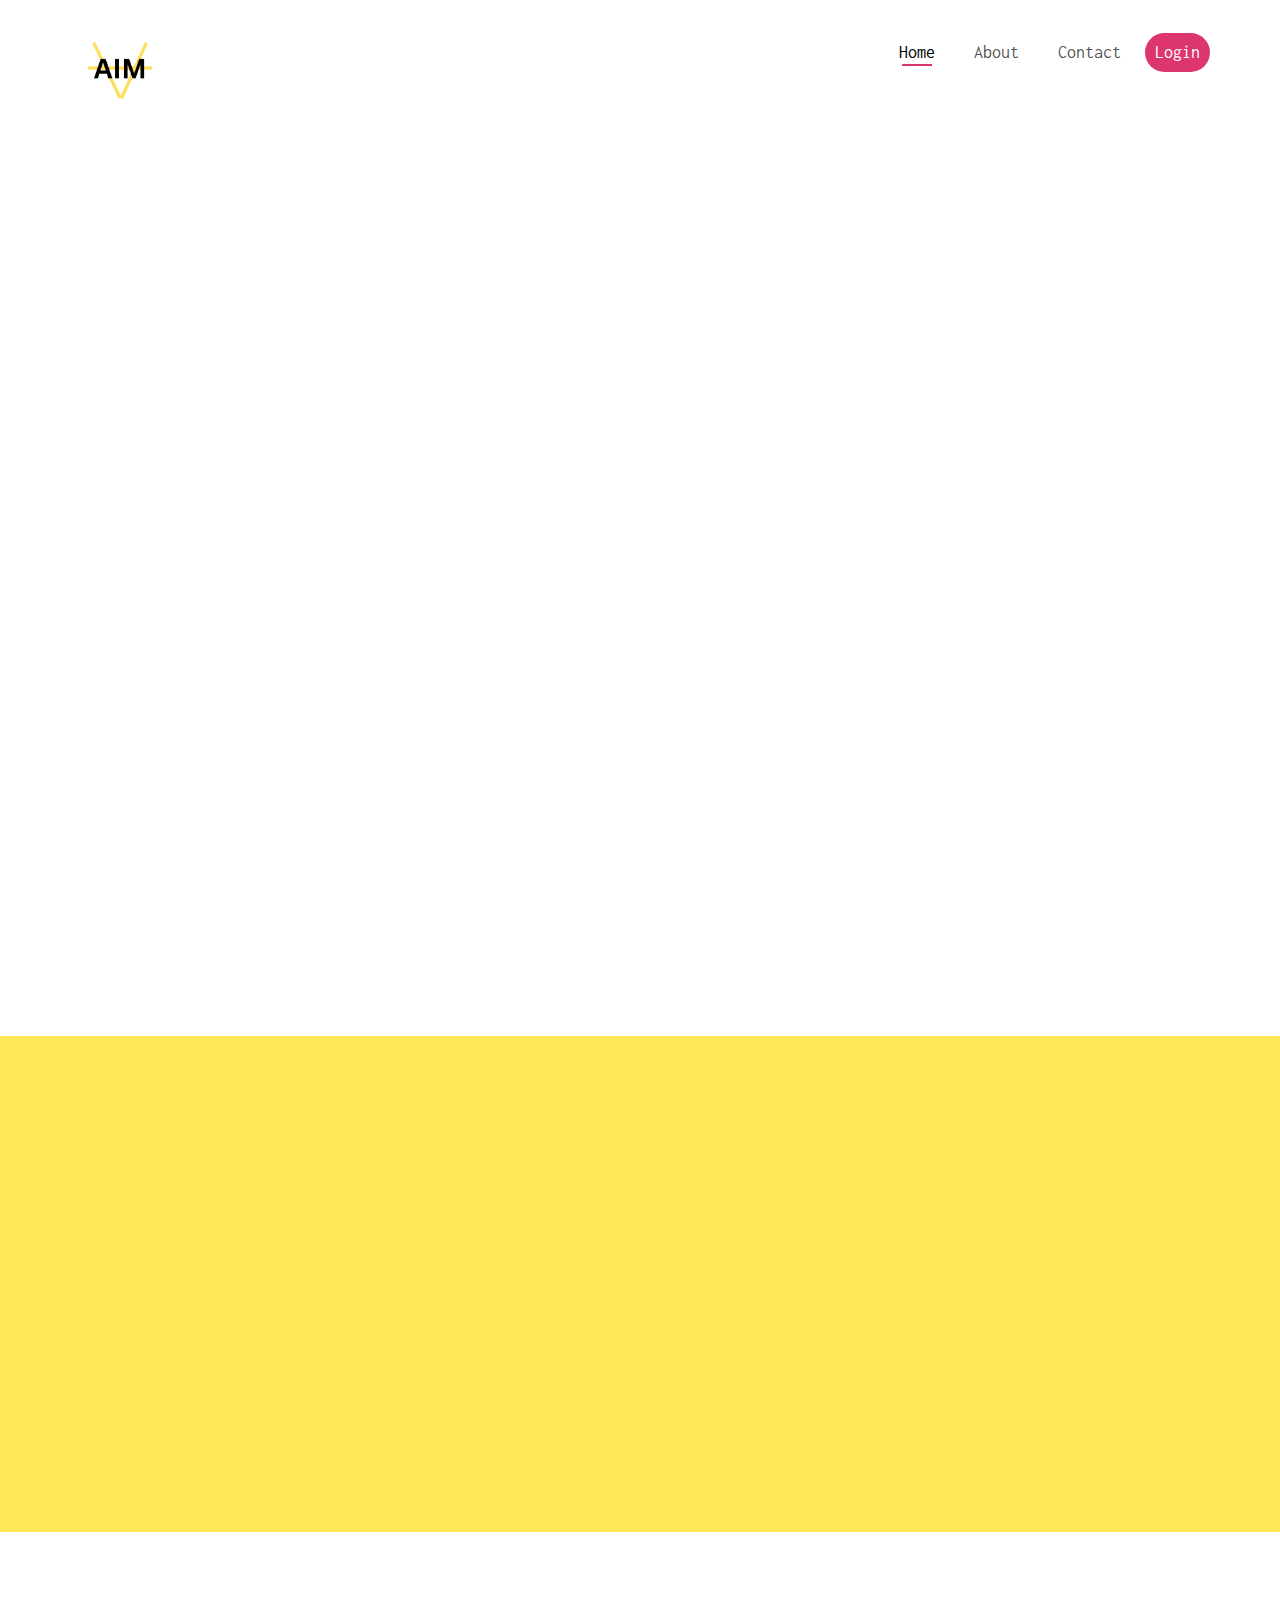
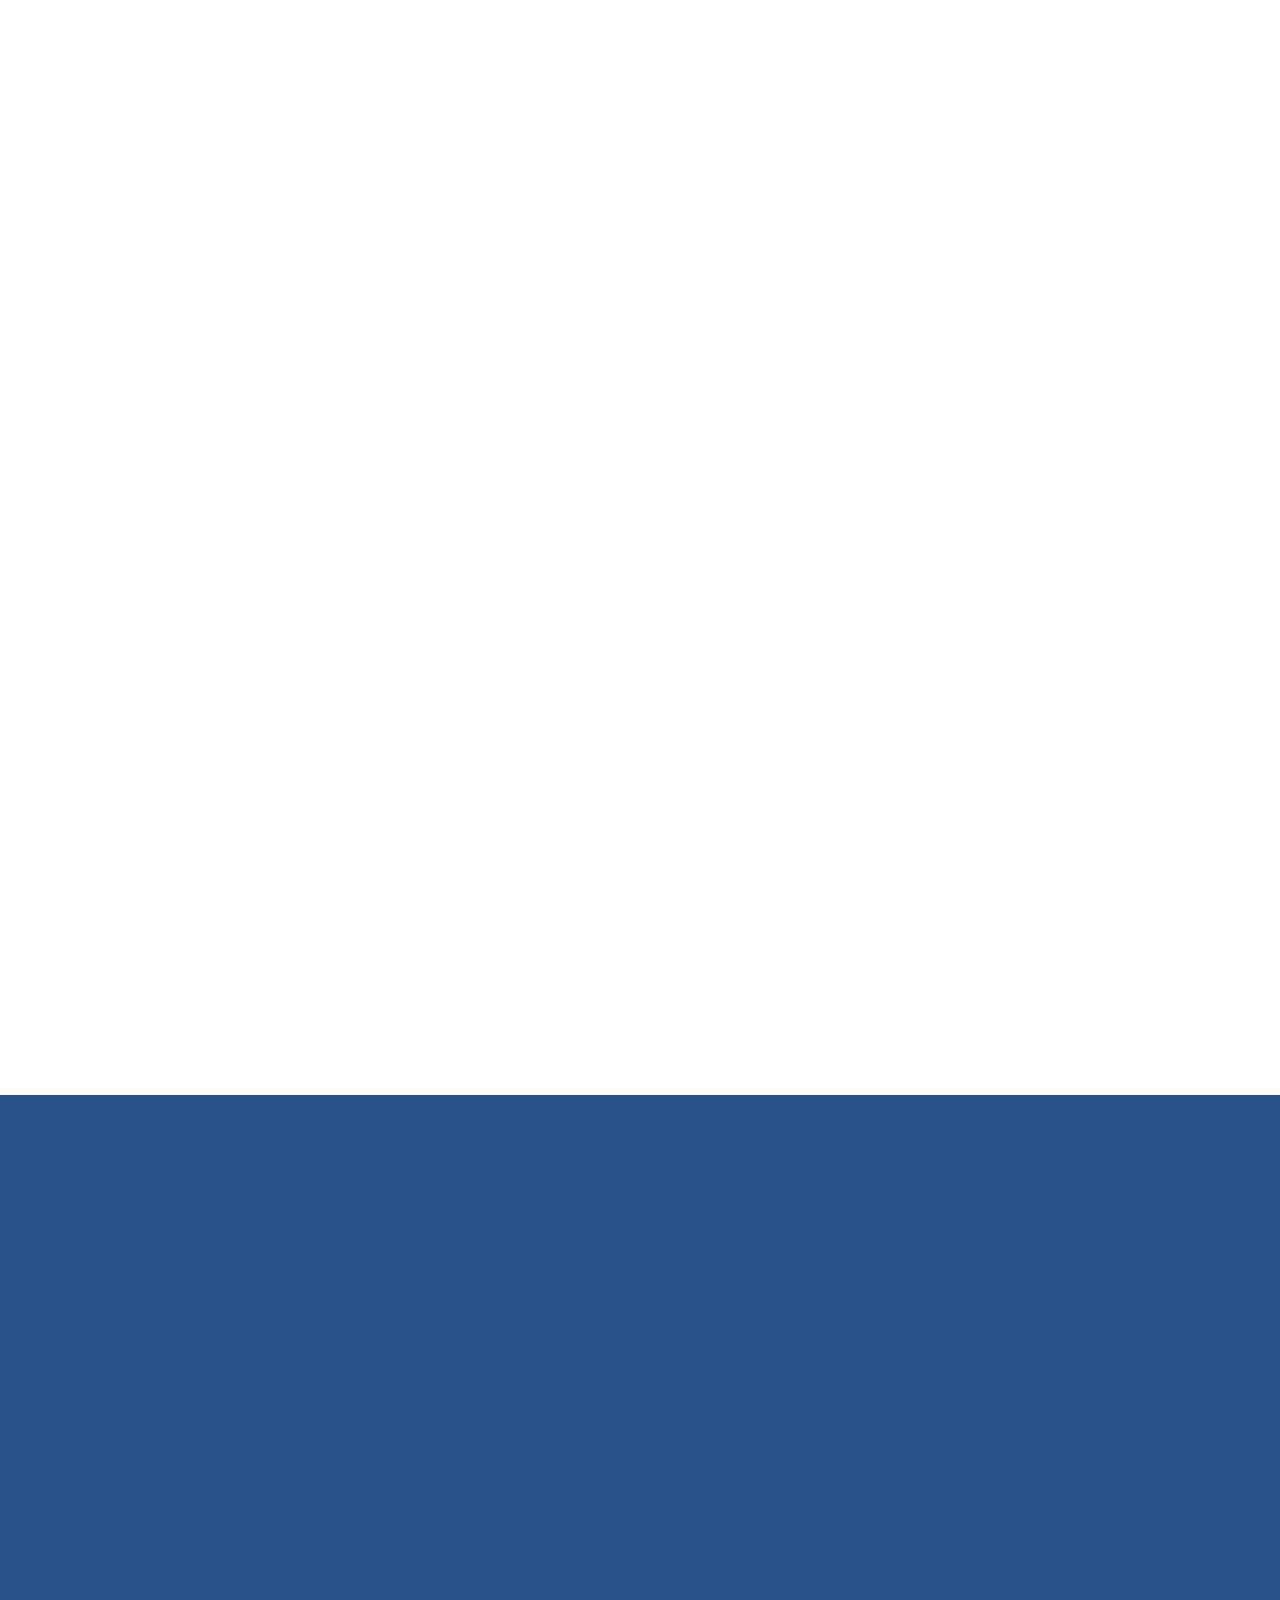
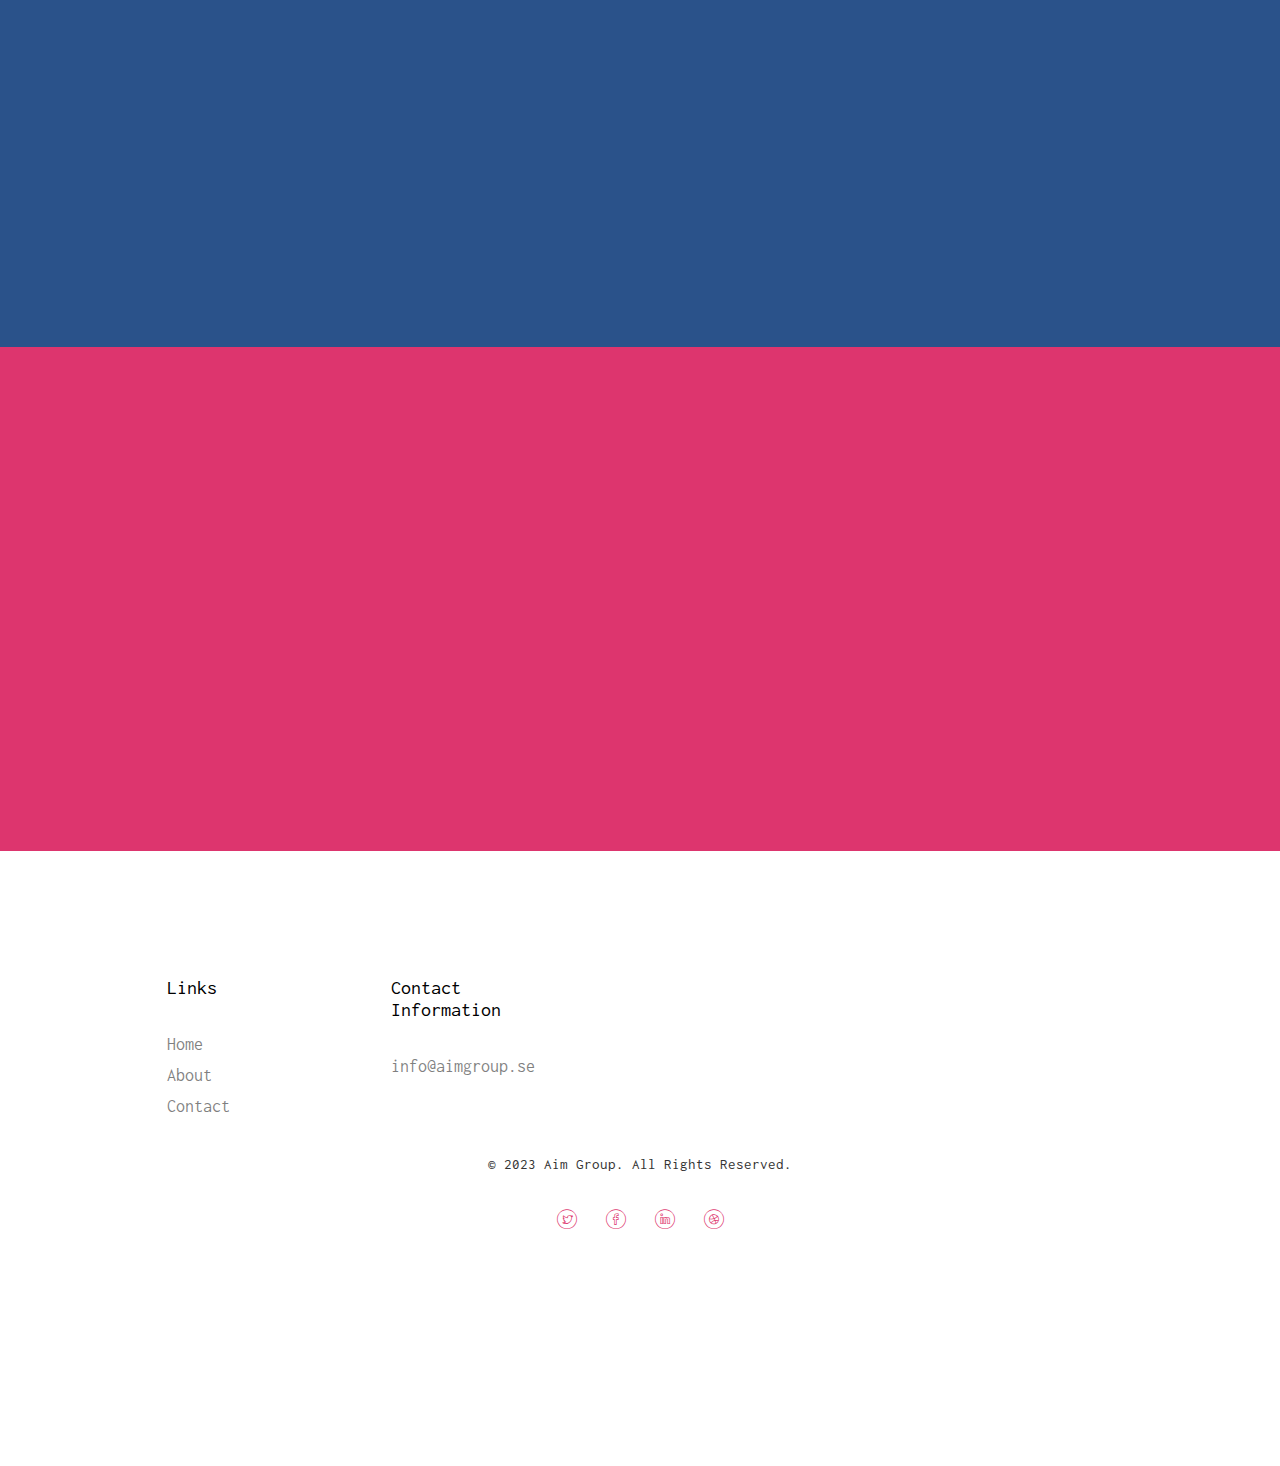
<file: index.html>
<!DOCTYPE HTML>
<html>
	<head>
	<meta charset="utf-8">
	<meta http-equiv="X-UA-Compatible" content="IE=edge">
	<title>AIM</title>
	<meta name="viewport" content="width=device-width, initial-scale=1">
	<meta name="description" content="Free HTML5 Website Template by freehtml5.co" />
	<meta name="keywords" content="free website templates, free html5, free template, free bootstrap, free website template, html5, css3, mobile first, responsive" />
	<meta name="author" content="freehtml5.co" />

	<!-- 
	//////////////////////////////////////////////////////

	FREE HTML5 TEMPLATE 
	DESIGNED & DEVELOPED by FreeHTML5.co
		
	Website: 		http://freehtml5.co/
	Email: 			info@freehtml5.co
	Twitter: 		http://twitter.com/fh5co
	Facebook: 		https://www.facebook.com/fh5co

	//////////////////////////////////////////////////////
	 -->

  	<!-- Facebook and Twitter integration -->
	<meta property="og:title" content=""/>
	<meta property="og:image" content=""/>
	<meta property="og:url" content=""/>
	<meta property="og:site_name" content=""/>
	<meta property="og:description" content=""/>
	<meta name="twitter:title" content="" />
	<meta name="twitter:image" content="" />
	<meta name="twitter:url" content="" />
	<meta name="twitter:card" content="" />

	<!-- <link href="https://fonts.googleapis.com/css?family=Work+Sans:300,400,500,700,800" rel="stylesheet">	 -->
	<link href="https://fonts.googleapis.com/css?family=Inconsolata:400,700" rel="stylesheet">
	
	<!-- Animate.css -->
	<link rel="stylesheet" href="css/animate.css">
	<!-- Icomoon Icon Fonts-->
	<link rel="stylesheet" href="css/icomoon.css">
	<!-- Bootstrap  -->
	<link rel="stylesheet" href="css/bootstrap.css">
	<!-- Flexslider  -->
	<link rel="stylesheet" href="css/flexslider.css">

	<!-- Theme style  -->
	<link rel="stylesheet" href="css/style.css">

	<!-- Modernizr JS -->
	<script src="js/modernizr-2.6.2.min.js"></script>
	<!-- FOR IE9 below -->
	<!--[if lt IE 9]>
	<script src="js/respond.min.js"></script>
	<![endif]-->

	</head>
	<body>
		
	<div class="fh5co-loader"></div>
	
	<div id="page">
	<nav class="fh5co-nav" role="navigation">
		<div class="top-menu">
			<div class="container">
				<div class="row">
					<div class="col-xs-2">
						<div id="fh5co-logo"><a href="index.html"><img src="AIM-2.png"></a></div>
					</div>
					<div class="col-xs-10 text-right menu-1">
						<ul>
							<li class="active"><a href="index.html">Home</a></li>
							<li><a href="about.html">About</a></li>
							<li><a href="contact.html">Contact</a></li>
							<li class="btn-cta"><a href="#"><span>Login</span></a></li>
						</ul>
					</div>
				</div>
				
			</div>
		</div>
	</nav>

	<header id="fh5co-header" class="fh5co-cover js-fullheight" role="banner">
		<div class="overlay"></div>
		<div class="container">
			<div class="row">
				<div class="col-md-8 col-md-offset-2 text-center">
					<div class="display-t js-fullheight">
						<div class="display-tc js-fullheight animate-box" data-animate-effect="fadeIn">
							<h1>Smarter, simpler &amp; a more effective way get your dream job</h1>
							<h2>Discover what AIM means at <a href="about.html">aimgroup.about</a></h2>
							<p><a class="btn btn-primary btn-lg btn-demo" href="#reform"></i> The Reform</a> <a class="btn btn-primary btn-lg btn-learn" href="#learnmore">Learn More</a></p>
						</div>
					</div>
				</div>
			</div>
		</div>
	</header>

	<div id="fh5co-features">
		<div class="container">
			<div class="services-padding">
				<div class="row">
					<div class="col-md-4 animate-box">
						<div class="feature-left">
							<span class="icon">
								<i class="icon-hotairballoon"></i>
							</span>
							<div class="feature-copy">
								<h3>CV-less</h3>
								<p>No more CVs, keep your whole professional profile in one place. No more company portals who misread your CV</p>
								<p><a href="#learnmore">Learn More <i class="icon-arrow-right22"></i></a></p>
							</div>
						</div>
					</div>

					<div class="col-md-4 animate-box">
						<div class="feature-left">
							<span class="icon">
								<i class="icon-search"></i>
							</span>
							<div class="feature-copy">
								<h3>Binned cover letter</h3>
								<p>Don't rewrite the same thing over and over again. Tell us about yourself, once.</p>
								<p><a href="#learnmore">Learn More <i class="icon-arrow-right22"></i></a></p>
							</div>
						</div>

					</div>
					<div class="col-md-4 animate-box">
						<div class="feature-left">
							<span class="icon">
								<i class="icon-wallet"></i>
							</span>
							<div class="feature-copy">
								<h3>Showcase your skills</h3>
								<p>Show employers your actual skills, get jobs previously not possible</p>
								<p><a href="#learnmore">Learn More <i class="icon-arrow-right22"></i></a></p>
							</div>
						</div>
					</div>
				</div>


				
			</div>
		</div>
	</div>

	<div id="fh5co-wireframe">
		<div class="container">
			<div class="row animate-box" id="reform">
				<div class="col-md-8 col-md-offset-2 text-center fh5co-heading">
					<h2>A needed reform in the job-seeking market</h2>
				</div>
			</div>
			<div class="row">
				<div class="col-md-5 animate-box">
					<div class="user-frame">
						<h3>Endless tests</h3>
						<p>The job market has become increasingly competitive and time consuming, with employers requiring multiple quizzes, personality tests, and logic tests in addition to traditional interviews. These tests are meant to evaluate abilities and determine if a candidate is a good fit for the company. However, they can also be repetitive and time-consuming, adding to job seekers' stress levels.</p>
						<span>William Boive</span><br>
						<small>co-Founder</small>
					</div>
				</div>
				<div class="col-md-7 animate-box">
					<p>The job market has become increasingly demanding for job seekers in recent years, as employers are now requiring a series of quizzes, personality tests, and logic tests in addition to the traditional interview process. These tests are designed to evaluate a candidate's abilities and help employers determine if they are a good fit for the company.</p>
					<blockquote>
						<p>While these tests may provide valuable information for employers, they can also be a source of stress for job seekers. Having to complete multiple tests can be time-consuming and repetitive, making the job search process even more challenging. Additionally, the results of these tests can be subjective, leading to frustration and uncertainty for the candidate. </p>
					</blockquote>
					<p>However, as the job market continues to evolve, it's likely that these tests will become a regular part of the hiring process. To prepare, job seekers should become familiar with the types of tests that may be required and practice for them. By doing so, they can increase their chances of success and reduce their stress levels during the job search process.</p>
				</div>
			</div>
		</div>
	</div>

	<div id="fh5co-slider" >
		<div class="container" id="learnmore">
			<div class="row">
				<div class="col-md-6 animate-box">
					<div class="heading">
						<h2>How the process works</h2>
						<p>Get insight into how the new process works</p>
					</div>
				</div>
				<div class="col-md-6 col-md-push-1 animate-box">
					<aside id="fh5co-hero">
					<div class="flexslider">
						<ul class="slides">
					   	<li style="background-image: url(images/img_bg_1.jpg);">
					   		<div class="overlay-gradient"></div>
					   		<div class="container-fluid">
					   			<div class="row">
						   			<div class="col-md-12 col-md-offset-0 col-md-pull-10 slider-text slider-text-bg">
						   				<div class="slider-text-inner">
						   					<div class="desc">
													<h2>New job opportunity found!</h2>
													<p>When you find a new job that you find interesting you will get the chance to showcase your skills as a part of the hiring process. We save your test results so you can use the same test to apply with it to other jobs in the future</p>
						   					</div>
						   				</div>
						   			</div>
						   		</div>
					   		</div>
					   	</li>
					   	<li style="background-image: url(images/img_bg_2.jpg);">
					   		<div class="overlay-gradient"></div>
					   		<div class="container-fluid">
					   			<div class="row">
						   			<div class="col-md-12 col-md-offset-0 col-md-pull-10 slider-text slider-text-bg">
						   				<div class="slider-text-inner">
						   					<div class="desc">
													<h2>Anonymised matchmaking in progress...</h2>
													<p>Your results will be considered and if it's a good match you will connect with the company for interview. If you don't match your test results can be used for future applications to save you time.</p>
						   					</div>
						   				</div>
						   			</div>
						   		</div>
					   		</div>
					   	</li>
					   	<li style="background-image: url(images/img_bg_3.jpg);">
					   		<div class="overlay-gradient"></div>
					   		<div class="container-fluid">
					   			<div class="row">
						   			<div class="col-md-12 col-md-offset-0 col-md-pull-10 slider-text slider-text-bg">
						   				<div class="slider-text-inner">
						   					<div class="desc">
													<h2>Interview stage</h2>
													<p>After you've connected with a company you will get the opportunity to interview with them. Without having to rewrite your CV, cover letter and doing the same test over and over</p>
						   					</div>
						   				</div>
						   			</div>
						   		</div>
					   		</div>
					   	</li>		   	
					  	</ul>
				  	</div>
				</aside>
				</div>
			</div>
		</div>
	</div>

	
	
	<div id="fh5co-started">
		<div class="overlay"></div>
		<div class="container">
			<div class="row animate-box">
				<div class="col-md-8 col-md-offset-2 text-center fh5co-heading">
					<h2>Recruiters look here!</h2>
					<p>Take your recruitment process to the new standard. Contact us for tailored pricing and plan</p>
					<p><a href="contact.html" class="btn btn-default btn-lg">Contact Us</a></p>
				</div>
			</div>
		</div>
	</div>

	<footer id="fh5co-footer" role="contentinfo">
		<div class="container">
			<div class="row row-pb-md">
				<div class="col-md-2 col-md-push-1 fh5co-widget">
					<h4>Links</h4>
					<ul class="fh5co-footer-links">
						<li><a href="index.html">Home</a></li>
						<li><a href="about.html">About</a></li>
						<li><a href="contact.html">Contact</a></li>
					</ul>
				</div>

			<div class="col-md-2 col-md-push-1 fh5co-widget">

				<div class="col-md-4 col-md-push-1 fh5co-widget">
					<h4>Contact Information</h4>
					<ul class="fh5co-footer-links">
						<li><a href="mailto:info@yoursite.com">info@aimgroup.se</a></li>
					</ul>
				</div>

			</div>

			<div class="row copyright">
				<div class="col-md-12 text-center">
					<p>
						<small class="block">&copy; 2023 Aim Group. All Rights Reserved.</small> 
					</p>
					<p>
						<ul class="fh5co-social-icons">
							<li><a href="#"><i class="icon-twitter"></i></a></li>
							<li><a href="#"><i class="icon-facebook"></i></a></li>
							<li><a href="#"><i class="icon-linkedin"></i></a></li>
							<li><a href="#"><i class="icon-dribbble"></i></a></li>
						</ul>
					</p>
				</div>
			</div>

		</div>
	</footer>
	</div>

	<div class="gototop js-top">
		<a href="#" class="js-gotop"><i class="icon-arrow-up22"></i></a>
	</div>
	
	<!-- jQuery -->
	<script src="js/jquery.min.js"></script>
	<!-- jQuery Easing -->
	<script src="js/jquery.easing.1.3.js"></script>
	<!-- Bootstrap -->
	<script src="js/bootstrap.min.js"></script>
	<!-- Waypoints -->
	<script src="js/jquery.waypoints.min.js"></script>
	<!-- Flexslider -->
	<script src="js/jquery.flexslider-min.js"></script>
	<!-- Main -->
	<script src="js/main.js"></script>

	</body>
</html>
</file>
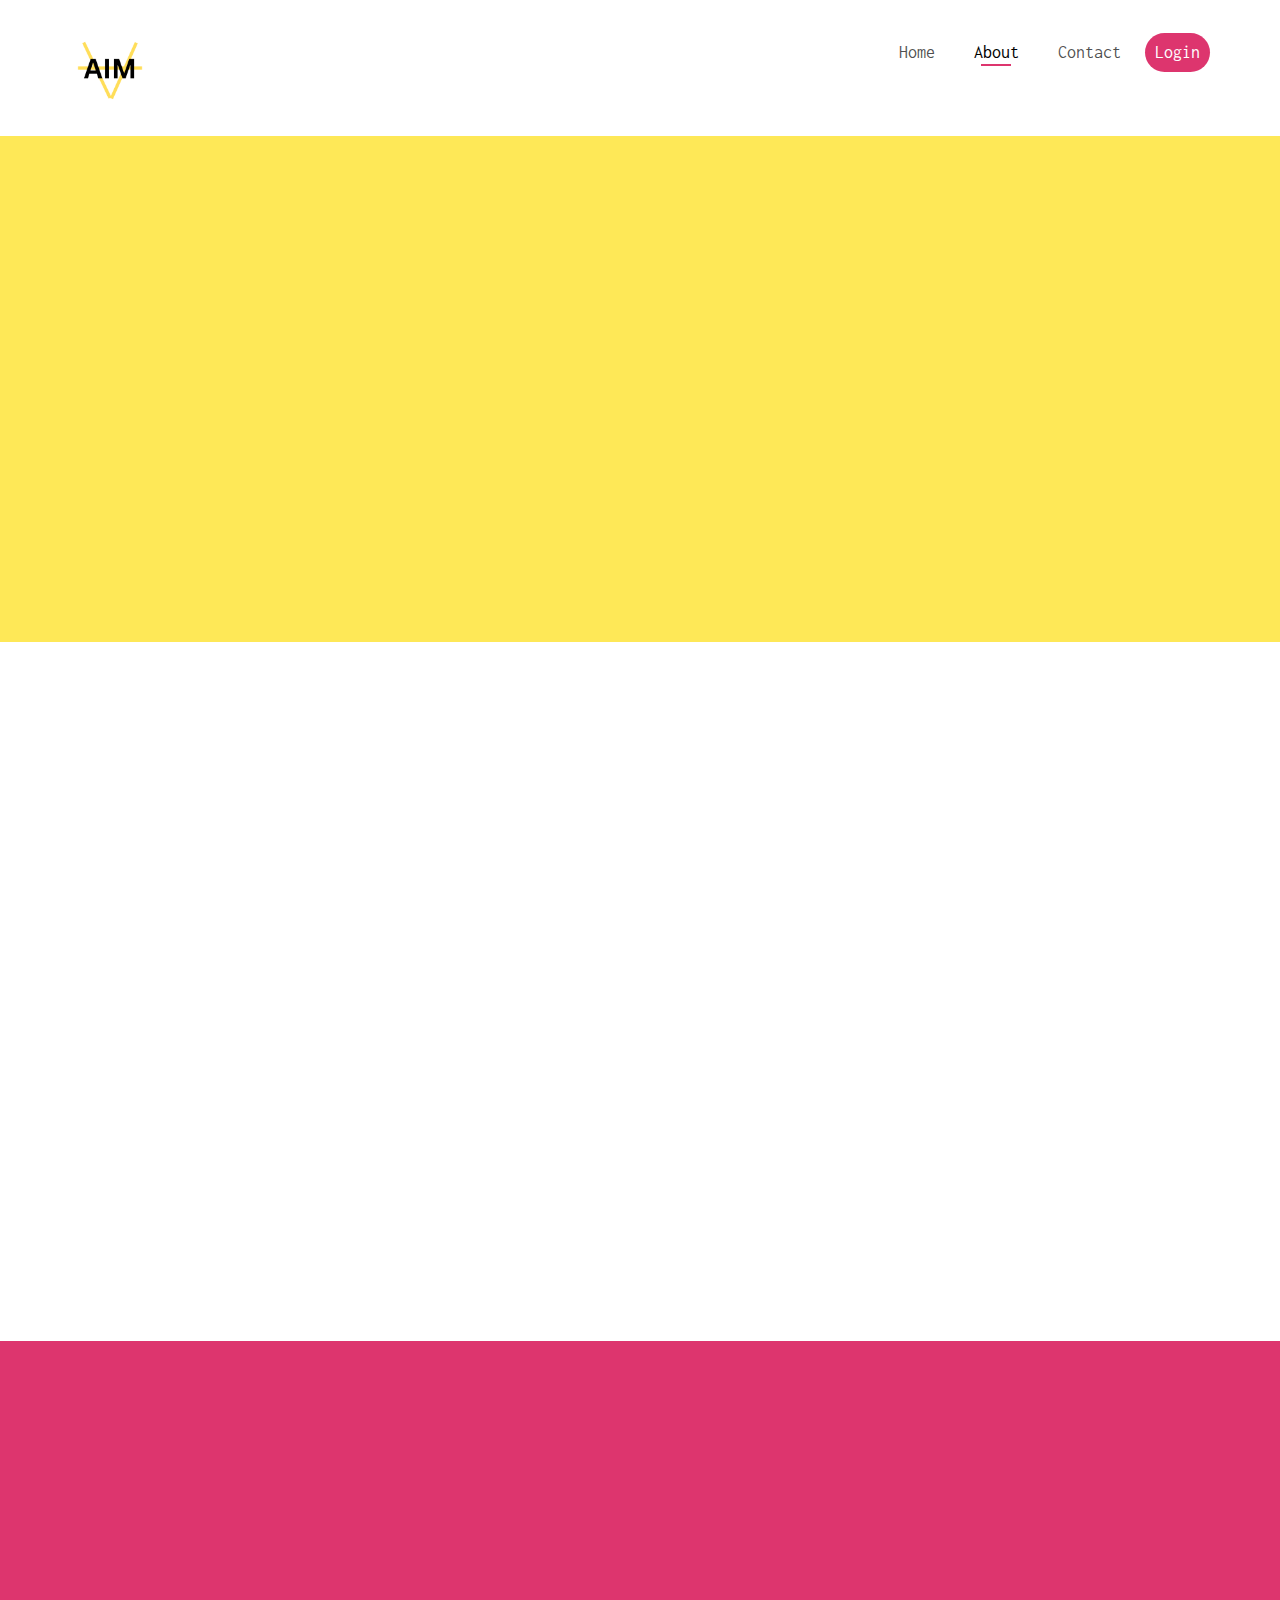
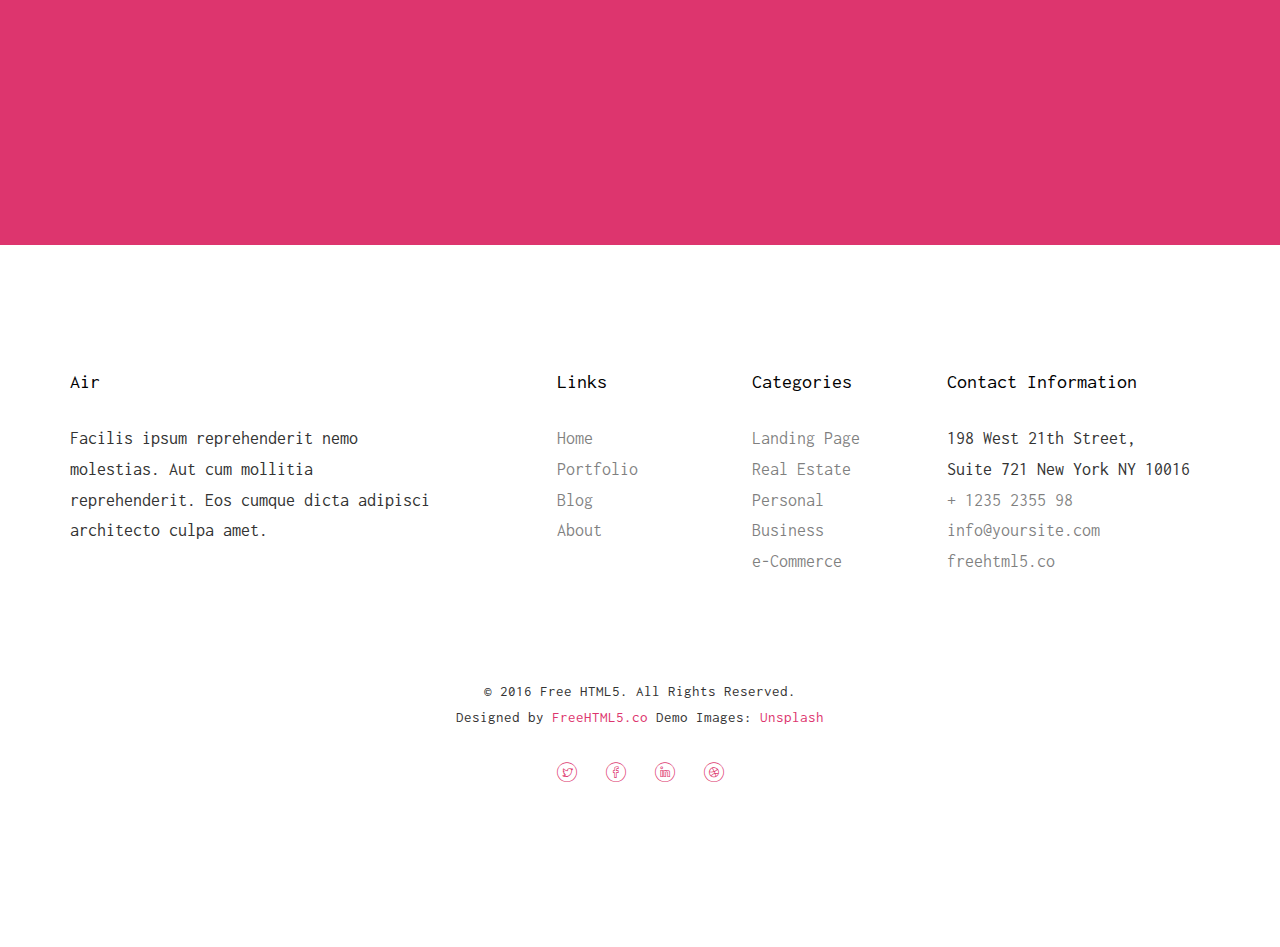
<file: about.html>
<!DOCTYPE HTML>
<html>
	<head>
	<meta charset="utf-8">
	<meta http-equiv="X-UA-Compatible" content="IE=edge">
	<title>Air &mdash; Free Website Template, Free HTML5 Template by freehtml5.co</title>
	<meta name="viewport" content="width=device-width, initial-scale=1">
	<meta name="description" content="Free HTML5 Website Template by freehtml5.co" />
	<meta name="keywords" content="free website templates, free html5, free template, free bootstrap, free website template, html5, css3, mobile first, responsive" />
	<meta name="author" content="freehtml5.co" />

	<!-- 
	//////////////////////////////////////////////////////

	FREE HTML5 TEMPLATE 
	DESIGNED & DEVELOPED by FreeHTML5.co
		
	Website: 		http://freehtml5.co/
	Email: 			info@freehtml5.co
	Twitter: 		http://twitter.com/fh5co
	Facebook: 		https://www.facebook.com/fh5co

	//////////////////////////////////////////////////////
	 -->

  	<!-- Facebook and Twitter integration -->
	<meta property="og:title" content=""/>
	<meta property="og:image" content=""/>
	<meta property="og:url" content=""/>
	<meta property="og:site_name" content=""/>
	<meta property="og:description" content=""/>
	<meta name="twitter:title" content="" />
	<meta name="twitter:image" content="" />
	<meta name="twitter:url" content="" />
	<meta name="twitter:card" content="" />

	<!-- <link href="https://fonts.googleapis.com/css?family=Work+Sans:300,400,500,700,800" rel="stylesheet">	 -->
	<link href="https://fonts.googleapis.com/css?family=Inconsolata:400,700" rel="stylesheet">
	
	<!-- Animate.css -->
	<link rel="stylesheet" href="css/animate.css">
	<!-- Icomoon Icon Fonts-->
	<link rel="stylesheet" href="css/icomoon.css">
	<!-- Bootstrap  -->
	<link rel="stylesheet" href="css/bootstrap.css">
	<!-- Flexslider  -->
	<link rel="stylesheet" href="css/flexslider.css">

	<!-- Theme style  -->
	<link rel="stylesheet" href="css/style.css">

	<!-- Modernizr JS -->
	<script src="js/modernizr-2.6.2.min.js"></script>
	<!-- FOR IE9 below -->
	<!--[if lt IE 9]>
	<script src="js/respond.min.js"></script>
	<![endif]-->

	</head>
	<body>
		
	<div class="fh5co-loader"></div>
	
	<div id="page">
	<nav class="fh5co-nav" role="navigation">
		<div class="top-menu">
			<div class="container">
				<div class="row">
					<div class="col-xs-2">
						<div id="fh5co-logo"><img src="AIM-2.png" alt=""></div>
					</div>
					<div class="col-xs-10 text-right menu-1">
						<ul>
							<li><a href="index.html">Home</a></li>
							<li class="active"><a href="about.html">About</a></li>
							<li><a href="contact.html">Contact</a></li>
							<li class="btn-cta"><a href="#"><span>Login</span></a></li>
						</ul>
					</div>
				</div>
				
			</div>
		</div>
	</nav>

	<div id="fh5co-about">
		<div class="container">
			<div class="row animate-box">
				<div class="col-md-8 col-md-offset-2 text-center fh5co-heading">
					<h2>About Us</h2>
					<p>The purpose is to anonomyize and improve upon the current recruitment process. To eliminate the needless work of doing the same tests over and over.</p>
				</div>
			</div>
			
		</div>
	</div>

	<div id="fh5co-content-section">
		<div class="container">
			<div class="row row-bottom-padded-md">
				<div class="col-md-8 col-md-offset-2 text-center heading-section animate-box">
					<h3>Meet Us</h3>
				</div>
			</div>
		</div>
		<div class="container">
			<div class="row">
				<div class="col-md-4">
					<div class="fh5co-team text-center animate-box">
						<figure>
							<img src="images/user-1.jpg" alt="user">
						</figure>
						<p>William Boive <br> <span class="text-mute">Co-Founder & Developer</span></p>
						<blockquote>
							<a href="mailto:William@aimgroup.se">Mail: William@AimGroup.se</a>
						</blockquote>
						

					</div>
				</div>
				<div class="col-md-4">
					<div class="fh5co-team text-center animate-box">
						<figure>
							<img src="images/user-2.jpg" alt="user">
						</figure>
						<p>Max Appelqvist Östman <br> <span class="text-mute">Co-Founder & Developer</span></p>
						<blockquote>
							<a href="mailto:Max@AimGroup.se">Mail: Max@AimGroup.se</p>
						</blockquote>
						
					</div>
				</div>
				
			</div>
		</div>
	</div>
	
	<div id="fh5co-started">
		<div class="overlay"></div>
		<div class="container">
			<div class="row animate-box">
				<div class="col-md-8 col-md-offset-2 text-center fh5co-heading">
					<h2>Recruiters look here!</h2>
					<p>Take your recruitment process to the new standard. Contact us for tailored pricing and plan</p>
					<p><a href="contact.html" class="btn btn-default btn-lg">Contact Us</a></p>
				</div>
			</div>
		</div>
	</div>

	<footer id="fh5co-footer" role="contentinfo">
		<div class="container">
			<div class="row row-pb-md">
				<div class="col-md-4 fh5co-widget">
					<h4>Air</h4>
					<p>Facilis ipsum reprehenderit nemo molestias. Aut cum mollitia reprehenderit. Eos cumque dicta adipisci architecto culpa amet.</p>
				</div>
				<div class="col-md-2 col-md-push-1 fh5co-widget">
					<h4>Links</h4>
					<ul class="fh5co-footer-links">
						<li><a href="#">Home</a></li>
						<li><a href="#">Portfolio</a></li>
						<li><a href="#">Blog</a></li>
						<li><a href="#">About</a></li>
					</ul>
				</div>

				<div class="col-md-2 col-md-push-1 fh5co-widget">
					<h4>Categories</h4>
					<ul class="fh5co-footer-links">
						<li><a href="#">Landing Page</a></li>
						<li><a href="#">Real Estate</a></li>
						<li><a href="#">Personal</a></li>
						<li><a href="#">Business</a></li>
						<li><a href="#">e-Commerce</a></li>
					</ul>
				</div>

				<div class="col-md-4 col-md-push-1 fh5co-widget">
					<h4>Contact Information</h4>
					<ul class="fh5co-footer-links">
						<li>198 West 21th Street, <br> Suite 721 New York NY 10016</li>
						<li><a href="tel://1234567920">+ 1235 2355 98</a></li>
						<li><a href="mailto:info@yoursite.com">info@yoursite.com</a></li>
						<li><a href="http://https://freehtml5.co">freehtml5.co</a></li>
					</ul>
				</div>

			</div>

			<div class="row copyright">
				<div class="col-md-12 text-center">
					<p>
						<small class="block">&copy; 2016 Free HTML5. All Rights Reserved.</small> 
						<small class="block">Designed by <a href="http://freehtml5.co/" target="_blank">FreeHTML5.co</a> Demo Images: <a href="http://unsplash.co/" target="_blank">Unsplash</a></small>
					</p>
					<p>
						<ul class="fh5co-social-icons">
							<li><a href="#"><i class="icon-twitter"></i></a></li>
							<li><a href="#"><i class="icon-facebook"></i></a></li>
							<li><a href="#"><i class="icon-linkedin"></i></a></li>
							<li><a href="#"><i class="icon-dribbble"></i></a></li>
						</ul>
					</p>
				</div>
			</div>

		</div>
	</footer>
	</div>

	<div class="gototop js-top">
		<a href="#" class="js-gotop"><i class="icon-arrow-up22"></i></a>
	</div>
	
	<!-- jQuery -->
	<script src="js/jquery.min.js"></script>
	<!-- jQuery Easing -->
	<script src="js/jquery.easing.1.3.js"></script>
	<!-- Bootstrap -->
	<script src="js/bootstrap.min.js"></script>
	<!-- Waypoints -->
	<script src="js/jquery.waypoints.min.js"></script>
	<!-- Flexslider -->
	<script src="js/jquery.flexslider-min.js"></script>
	<!-- Main -->
	<script src="js/main.js"></script>

	</body>
</html>
</file>
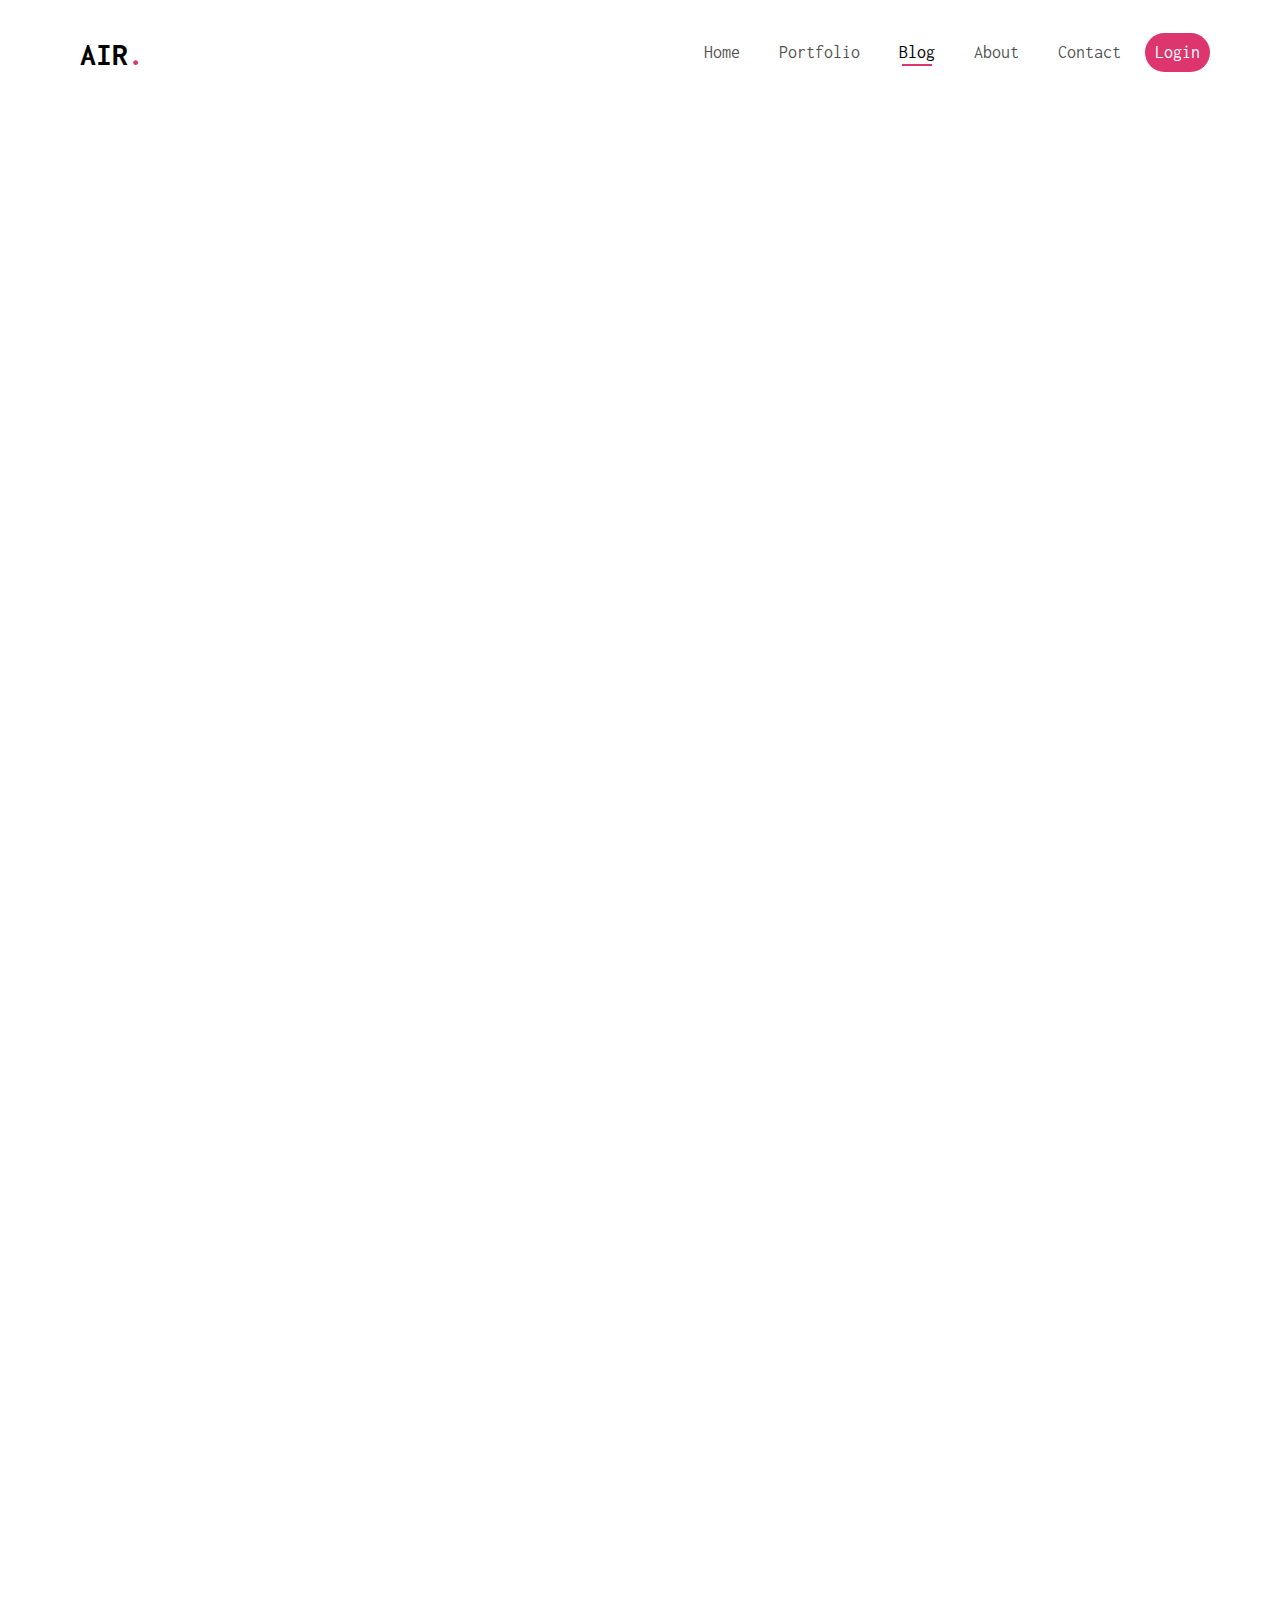
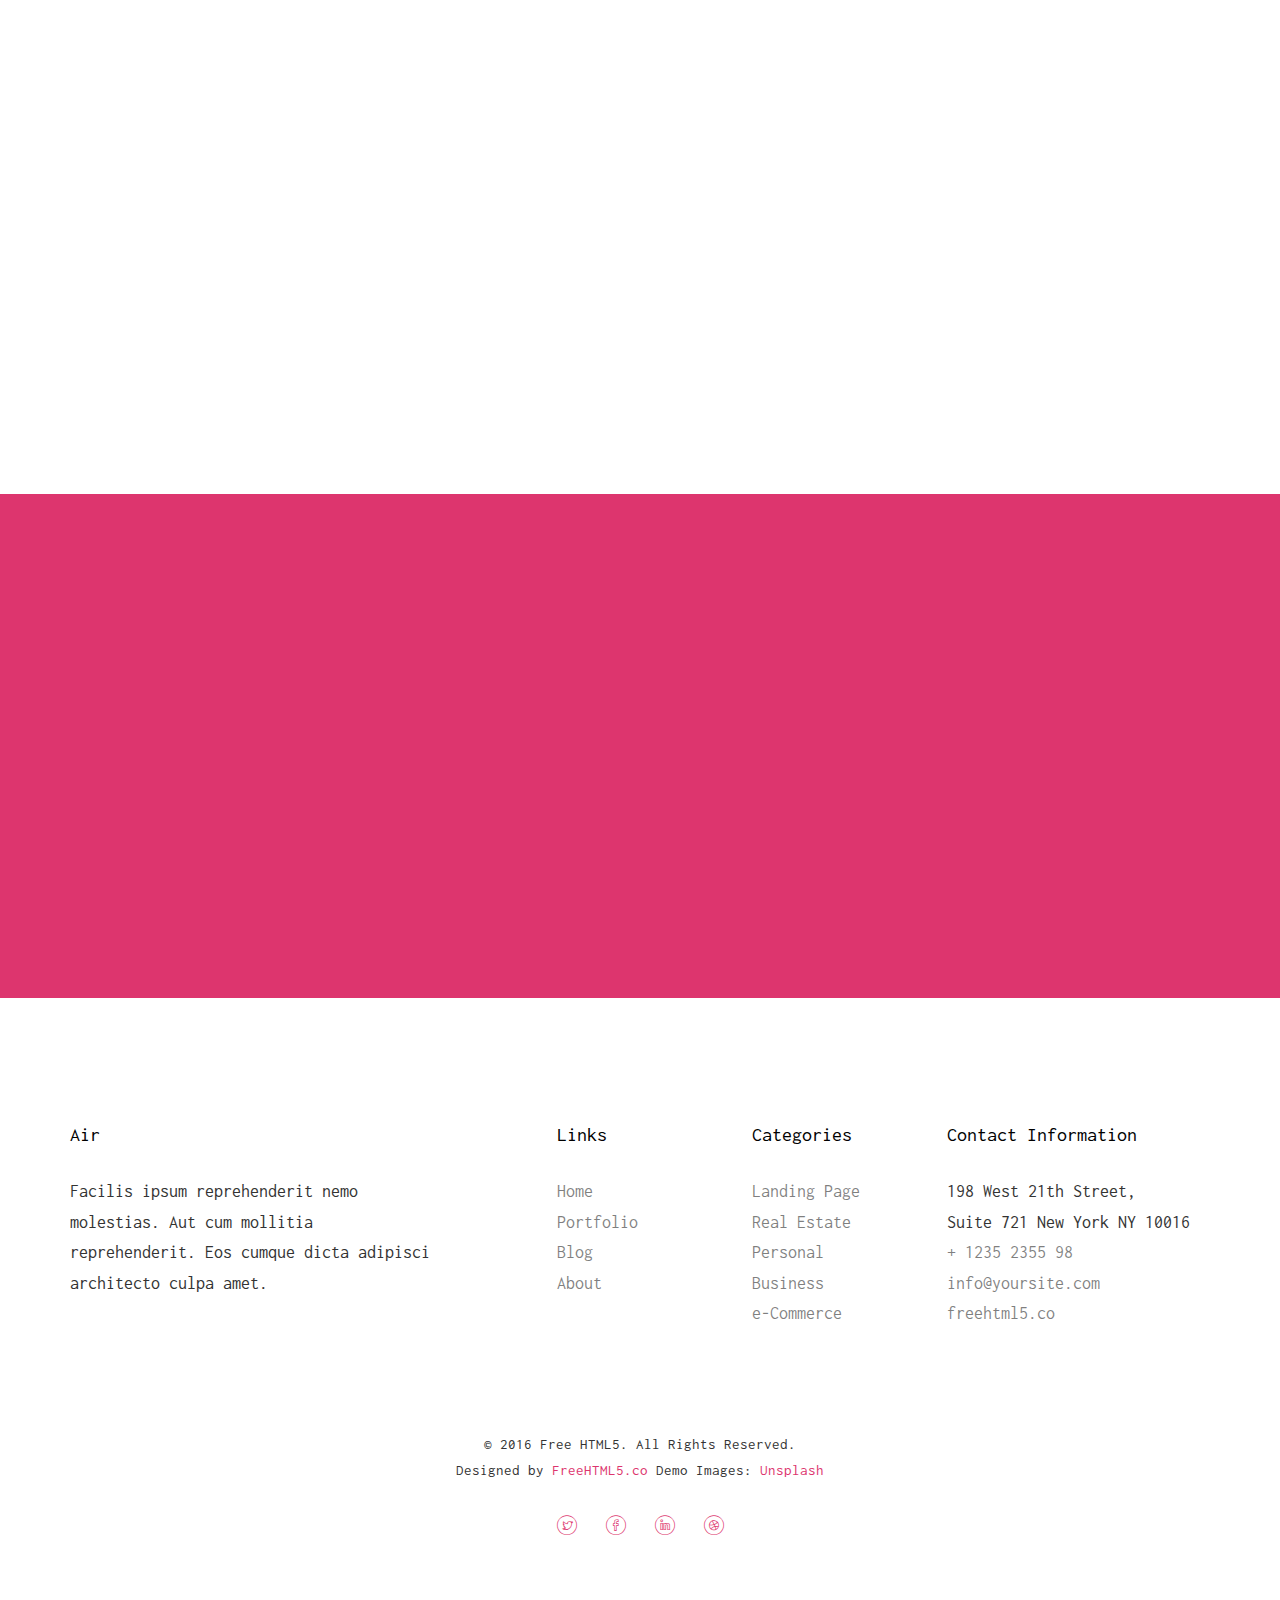
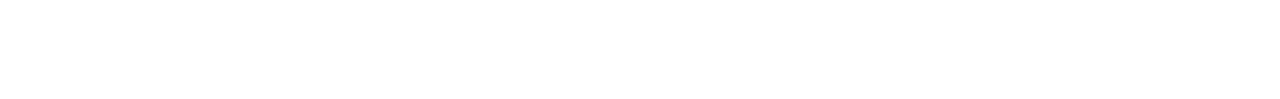
<file: blog.html>
<!DOCTYPE HTML>
<html>
	<head>
	<meta charset="utf-8">
	<meta http-equiv="X-UA-Compatible" content="IE=edge">
	<title>Air &mdash; Free Website Template, Free HTML5 Template by freehtml5.co</title>
	<meta name="viewport" content="width=device-width, initial-scale=1">
	<meta name="description" content="Free HTML5 Website Template by freehtml5.co" />
	<meta name="keywords" content="free website templates, free html5, free template, free bootstrap, free website template, html5, css3, mobile first, responsive" />
	<meta name="author" content="freehtml5.co" />

	<!-- 
	//////////////////////////////////////////////////////

	FREE HTML5 TEMPLATE 
	DESIGNED & DEVELOPED by FreeHTML5.co
		
	Website: 		http://freehtml5.co/
	Email: 			info@freehtml5.co
	Twitter: 		http://twitter.com/fh5co
	Facebook: 		https://www.facebook.com/fh5co

	//////////////////////////////////////////////////////
	 -->

  	<!-- Facebook and Twitter integration -->
	<meta property="og:title" content=""/>
	<meta property="og:image" content=""/>
	<meta property="og:url" content=""/>
	<meta property="og:site_name" content=""/>
	<meta property="og:description" content=""/>
	<meta name="twitter:title" content="" />
	<meta name="twitter:image" content="" />
	<meta name="twitter:url" content="" />
	<meta name="twitter:card" content="" />

	<!-- <link href="https://fonts.googleapis.com/css?family=Work+Sans:300,400,500,700,800" rel="stylesheet">	 -->
	<link href="https://fonts.googleapis.com/css?family=Inconsolata:400,700" rel="stylesheet">
	
	<!-- Animate.css -->
	<link rel="stylesheet" href="css/animate.css">
	<!-- Icomoon Icon Fonts-->
	<link rel="stylesheet" href="css/icomoon.css">
	<!-- Bootstrap  -->
	<link rel="stylesheet" href="css/bootstrap.css">
	<!-- Flexslider  -->
	<link rel="stylesheet" href="css/flexslider.css">

	<!-- Theme style  -->
	<link rel="stylesheet" href="css/style.css">

	<!-- Modernizr JS -->
	<script src="js/modernizr-2.6.2.min.js"></script>
	<!-- FOR IE9 below -->
	<!--[if lt IE 9]>
	<script src="js/respond.min.js"></script>
	<![endif]-->

	</head>
	<body>
		
	<div class="fh5co-loader"></div>
	
	<div id="page">
	<nav class="fh5co-nav" role="navigation">
		<div class="top-menu">
			<div class="container">
				<div class="row">
					<div class="col-xs-2">
						<div id="fh5co-logo"><a href="index.html">Air<span>.</span></a></div>
					</div>
					<div class="col-xs-10 text-right menu-1">
						<ul>
							<li><a href="index.html">Home</a></li>
							<li><a href="portfolio.html">Portfolio</a></li>
							<li class="has-dropdown active">
								<a href="blog.html">Blog</a>
								<ul class="dropdown">
									<li><a href="#">Web Design</a></li>
									<li><a href="#">eCommerce</a></li>
									<li><a href="#">Branding</a></li>
									<li><a href="#">API</a></li>
								</ul>
							</li>
							<li><a href="about.html">About</a></li>
							<li><a href="contact.html">Contact</a></li>
							<li class="btn-cta"><a href="#"><span>Login</span></a></li>
						</ul>
					</div>
				</div>
				
			</div>
		</div>
	</nav>

	<div id="fh5co-blog">
		<div class="container">
			<div class="row animate-box">
				<div class="col-md-8 col-md-offset-2 text-center fh5co-heading">
					<h2>Our Blog</h2>
					<p>Far far away, behind the word mountains, far from the countries Vokalia and Consonantia.</p>
				</div>
			</div>
			<div class="row">
				<div class="col-md-4">
					<div class="fh5co-blog animate-box">
						<a href="#" class="blog-bg" style="background-image: url(images/blog-1.jpg);"></a>
						<div class="blog-text">
							<span class="posted_on">Feb. 15th 2016</span>
							<h3><a href="#">Photoshoot On The Street</a></h3>
							<p>Far far away, behind the word mountains, far from the countries Vokalia and Consonantia, there live the blind texts.</p>
							<ul class="stuff">
								<li><i class="icon-heart2"></i>249</li>
								<li><i class="icon-eye2"></i>1,308</li>
								<li><a href="#">Read More<i class="icon-arrow-right22"></i></a></li>
							</ul>
						</div> 
					</div>
				</div>
				<div class="col-md-4">
					<div class="fh5co-blog animate-box">
						<a href="#" class="blog-bg" style="background-image: url(images/blog-2.jpg);"></a>
						<div class="blog-text">
							<span class="posted_on">Feb. 15th 2016</span>
							<h3><a href="#">Surfing at Philippines</a></h3>
							<p>Far far away, behind the word mountains, far from the countries Vokalia and Consonantia, there live the blind texts.</p>
							<ul class="stuff">
								<li><i class="icon-heart2"></i>249</li>
								<li><i class="icon-eye2"></i>1,308</li>
								<li><a href="#">Read More<i class="icon-arrow-right22"></i></a></li>
							</ul>
						</div> 
					</div>
				</div>
				<div class="col-md-4">
					<div class="fh5co-blog animate-box">
						<a href="#" class="blog-bg" style="background-image: url(images/blog-3.jpg);"></a>
						<div class="blog-text">
							<span class="posted_on">Feb. 15th 2016</span>
							<h3><a href="#">Focus On Uderwater</a></h3>
							<p>Far far away, behind the word mountains, far from the countries Vokalia and Consonantia, there live the blind texts.</p>
							<ul class="stuff">
								<li><i class="icon-heart2"></i>249</li>
								<li><i class="icon-eye2"></i>1,308</li>
								<li><a href="#">Read More<i class="icon-arrow-right22"></i></a></li>
							</ul>
						</div> 
					</div>
				</div>
				<div class="col-md-4">
					<div class="fh5co-blog animate-box">
						<a href="#" class="blog-bg" style="background-image: url(images/blog-1.jpg);"></a>
						<div class="blog-text">
							<span class="posted_on">Feb. 15th 2016</span>
							<h3><a href="#">Photoshoot On The Street</a></h3>
							<p>Far far away, behind the word mountains, far from the countries Vokalia and Consonantia, there live the blind texts.</p>
							<ul class="stuff">
								<li><i class="icon-heart2"></i>249</li>
								<li><i class="icon-eye2"></i>1,308</li>
								<li><a href="#">Read More<i class="icon-arrow-right22"></i></a></li>
							</ul>
						</div> 
					</div>
				</div>
				<div class="col-md-4">
					<div class="fh5co-blog animate-box">
						<a href="#" class="blog-bg" style="background-image: url(images/blog-2.jpg);"></a>
						<div class="blog-text">
							<span class="posted_on">Feb. 15th 2016</span>
							<h3><a href="#">Surfing at Philippines</a></h3>
							<p>Far far away, behind the word mountains, far from the countries Vokalia and Consonantia, there live the blind texts.</p>
							<ul class="stuff">
								<li><i class="icon-heart2"></i>249</li>
								<li><i class="icon-eye2"></i>1,308</li>
								<li><a href="#">Read More<i class="icon-arrow-right22"></i></a></li>
							</ul>
						</div> 
					</div>
				</div>
				<div class="col-md-4">
					<div class="fh5co-blog animate-box">
						<a href="#" class="blog-bg" style="background-image: url(images/blog-3.jpg);"></a>
						<div class="blog-text">
							<span class="posted_on">Feb. 15th 2016</span>
							<h3><a href="#">Focus On Uderwater</a></h3>
							<p>Far far away, behind the word mountains, far from the countries Vokalia and Consonantia, there live the blind texts.</p>
							<ul class="stuff">
								<li><i class="icon-heart2"></i>249</li>
								<li><i class="icon-eye2"></i>1,308</li>
								<li><a href="#">Read More<i class="icon-arrow-right22"></i></a></li>
							</ul>
						</div> 
					</div>
				</div>
			</div>
		</div>
	</div>
	
	<div id="fh5co-started">
		<div class="overlay"></div>
		<div class="container">
			<div class="row animate-box">
				<div class="col-md-8 col-md-offset-2 text-center fh5co-heading">
					<h2>Hire Us!</h2>
					<p>Facilis ipsum reprehenderit nemo molestias. Aut cum mollitia reprehenderit. Eos cumque dicta adipisci architecto culpa amet.</p>
					<p><a href="#" class="btn btn-default btn-lg">Contact Us</a></p>
				</div>
			</div>
		</div>
	</div>

	<footer id="fh5co-footer" role="contentinfo">
		<div class="container">
			<div class="row row-pb-md">
				<div class="col-md-4 fh5co-widget">
					<h4>Air</h4>
					<p>Facilis ipsum reprehenderit nemo molestias. Aut cum mollitia reprehenderit. Eos cumque dicta adipisci architecto culpa amet.</p>
				</div>
				<div class="col-md-2 col-md-push-1 fh5co-widget">
					<h4>Links</h4>
					<ul class="fh5co-footer-links">
						<li><a href="#">Home</a></li>
						<li><a href="#">Portfolio</a></li>
						<li><a href="#">Blog</a></li>
						<li><a href="#">About</a></li>
					</ul>
				</div>

				<div class="col-md-2 col-md-push-1 fh5co-widget">
					<h4>Categories</h4>
					<ul class="fh5co-footer-links">
						<li><a href="#">Landing Page</a></li>
						<li><a href="#">Real Estate</a></li>
						<li><a href="#">Personal</a></li>
						<li><a href="#">Business</a></li>
						<li><a href="#">e-Commerce</a></li>
					</ul>
				</div>

				<div class="col-md-4 col-md-push-1 fh5co-widget">
					<h4>Contact Information</h4>
					<ul class="fh5co-footer-links">
						<li>198 West 21th Street, <br> Suite 721 New York NY 10016</li>
						<li><a href="tel://1234567920">+ 1235 2355 98</a></li>
						<li><a href="mailto:info@yoursite.com">info@yoursite.com</a></li>
						<li><a href="http://https://freehtml5.co">freehtml5.co</a></li>
					</ul>
				</div>

			</div>

			<div class="row copyright">
				<div class="col-md-12 text-center">
					<p>
						<small class="block">&copy; 2016 Free HTML5. All Rights Reserved.</small> 
						<small class="block">Designed by <a href="http://freehtml5.co/" target="_blank">FreeHTML5.co</a> Demo Images: <a href="http://unsplash.co/" target="_blank">Unsplash</a></small>
					</p>
					<p>
						<ul class="fh5co-social-icons">
							<li><a href="#"><i class="icon-twitter"></i></a></li>
							<li><a href="#"><i class="icon-facebook"></i></a></li>
							<li><a href="#"><i class="icon-linkedin"></i></a></li>
							<li><a href="#"><i class="icon-dribbble"></i></a></li>
						</ul>
					</p>
				</div>
			</div>

		</div>
	</footer>
	</div>

	<div class="gototop js-top">
		<a href="#" class="js-gotop"><i class="icon-arrow-up22"></i></a>
	</div>
	
	<!-- jQuery -->
	<script src="js/jquery.min.js"></script>
	<!-- jQuery Easing -->
	<script src="js/jquery.easing.1.3.js"></script>
	<!-- Bootstrap -->
	<script src="js/bootstrap.min.js"></script>
	<!-- Waypoints -->
	<script src="js/jquery.waypoints.min.js"></script>
	<!-- Flexslider -->
	<script src="js/jquery.flexslider-min.js"></script>
	<!-- Main -->
	<script src="js/main.js"></script>

	</body>
</html>
</file>
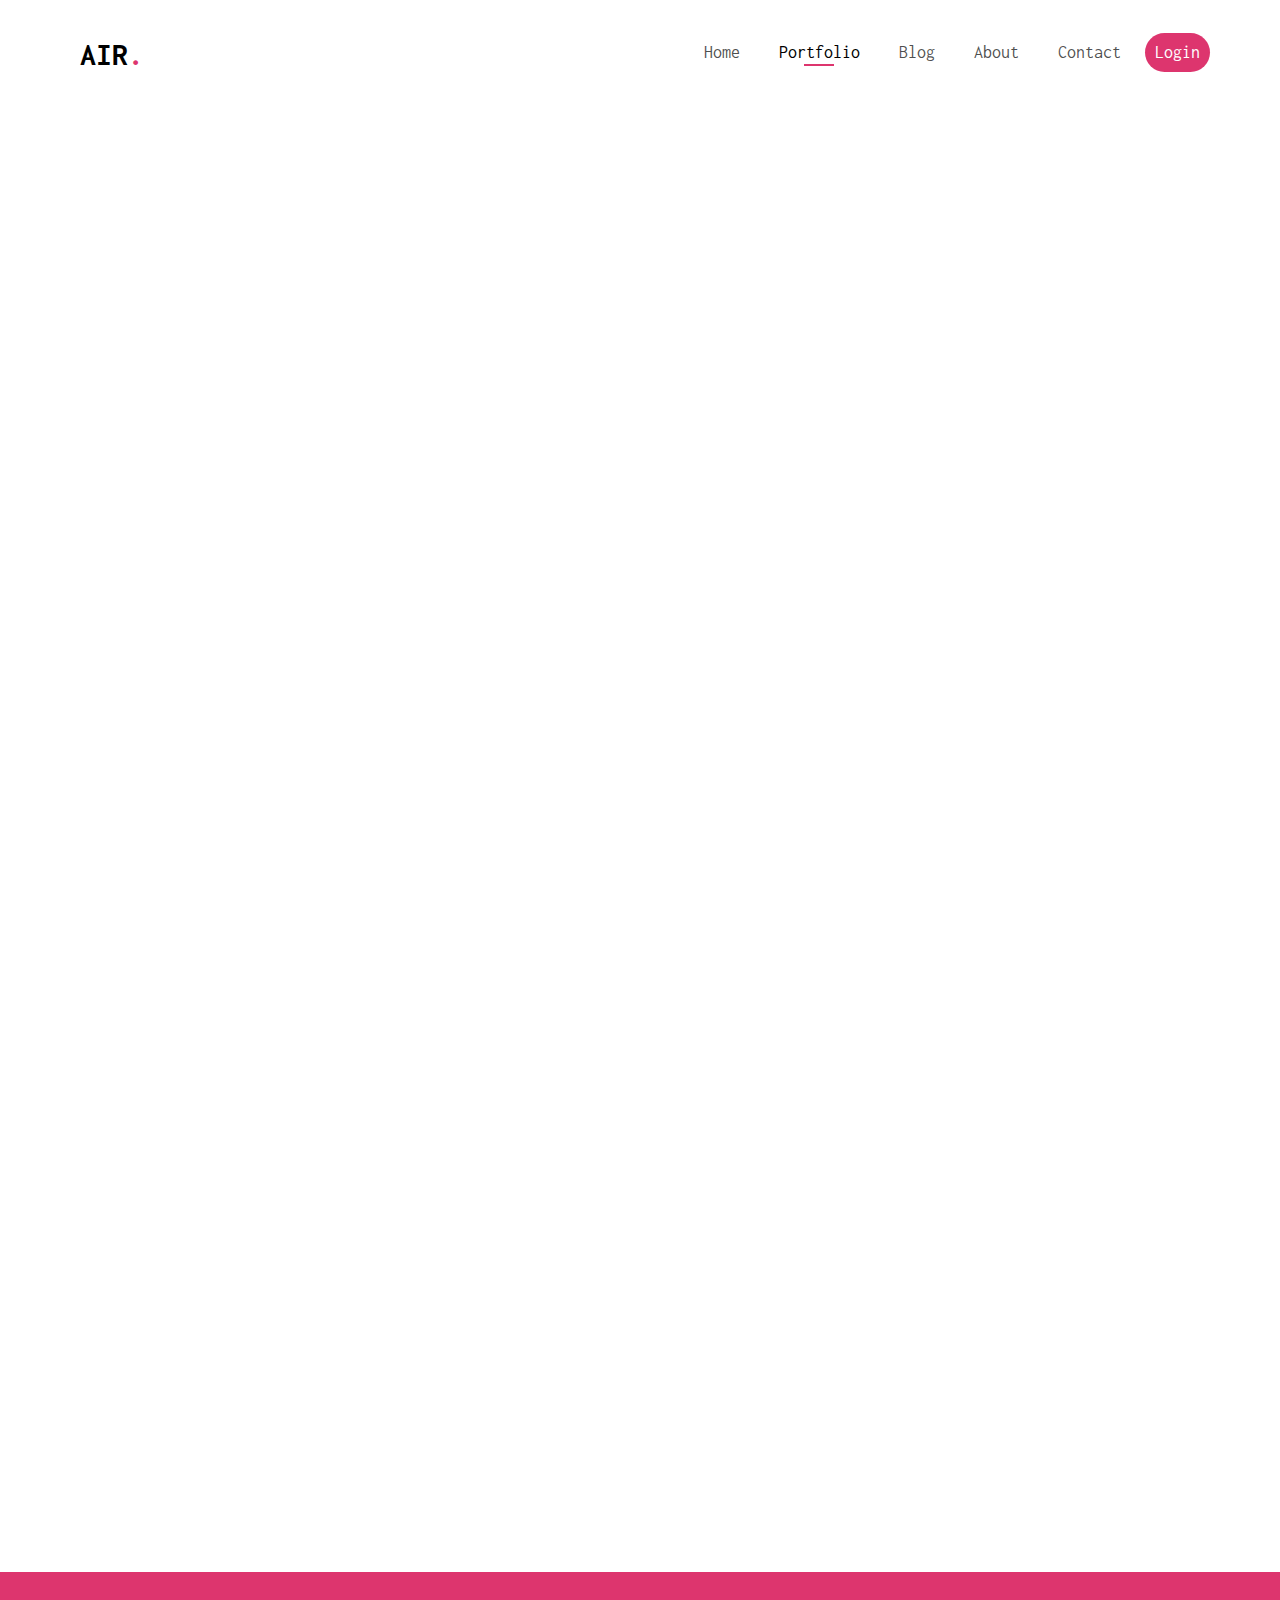
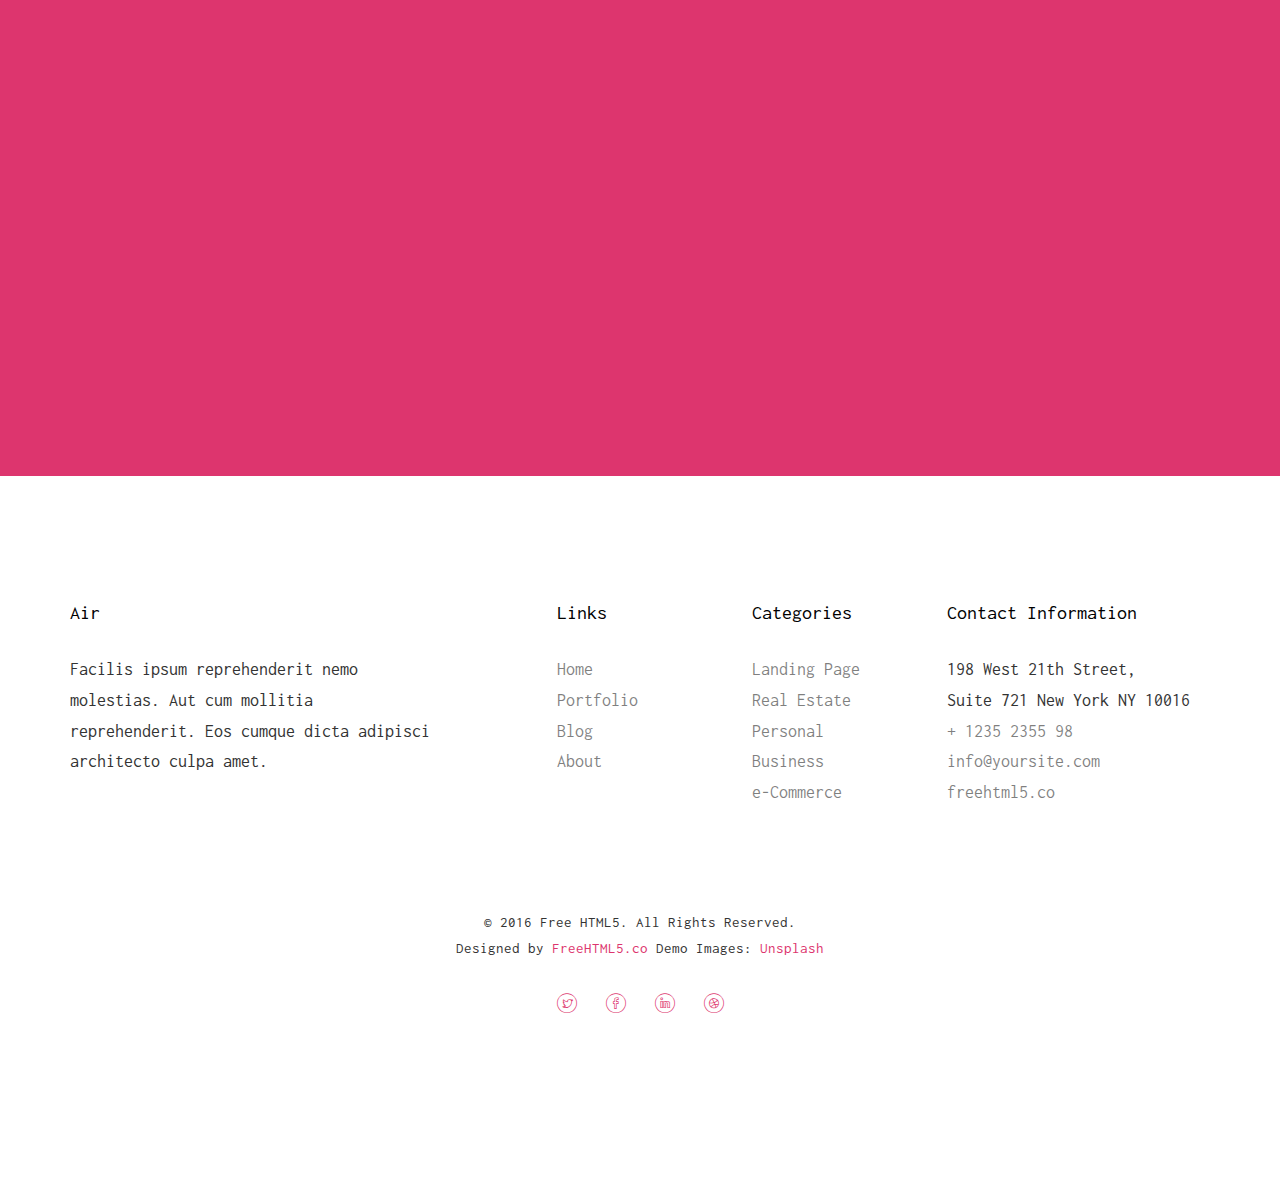
<file: portfolio.html>
<!DOCTYPE HTML>
<html>
	<head>
	<meta charset="utf-8">
	<meta http-equiv="X-UA-Compatible" content="IE=edge">
	<title>Air &mdash; Free Website Template, Free HTML5 Template by freehtml5.co</title>
	<meta name="viewport" content="width=device-width, initial-scale=1">
	<meta name="description" content="Free HTML5 Website Template by freehtml5.co" />
	<meta name="keywords" content="free website templates, free html5, free template, free bootstrap, free website template, html5, css3, mobile first, responsive" />
	<meta name="author" content="freehtml5.co" />

	<!-- 
	//////////////////////////////////////////////////////

	FREE HTML5 TEMPLATE 
	DESIGNED & DEVELOPED by FreeHTML5.co
		
	Website: 		http://freehtml5.co/
	Email: 			info@freehtml5.co
	Twitter: 		http://twitter.com/fh5co
	Facebook: 		https://www.facebook.com/fh5co

	//////////////////////////////////////////////////////
	 -->

  	<!-- Facebook and Twitter integration -->
	<meta property="og:title" content=""/>
	<meta property="og:image" content=""/>
	<meta property="og:url" content=""/>
	<meta property="og:site_name" content=""/>
	<meta property="og:description" content=""/>
	<meta name="twitter:title" content="" />
	<meta name="twitter:image" content="" />
	<meta name="twitter:url" content="" />
	<meta name="twitter:card" content="" />

	<!-- <link href="https://fonts.googleapis.com/css?family=Work+Sans:300,400,500,700,800" rel="stylesheet">	 -->
	<link href="https://fonts.googleapis.com/css?family=Inconsolata:400,700" rel="stylesheet">
	
	<!-- Animate.css -->
	<link rel="stylesheet" href="css/animate.css">
	<!-- Icomoon Icon Fonts-->
	<link rel="stylesheet" href="css/icomoon.css">
	<!-- Bootstrap  -->
	<link rel="stylesheet" href="css/bootstrap.css">
	<!-- Flexslider  -->
	<link rel="stylesheet" href="css/flexslider.css">

	<!-- Theme style  -->
	<link rel="stylesheet" href="css/style.css">

	<!-- Modernizr JS -->
	<script src="js/modernizr-2.6.2.min.js"></script>
	<!-- FOR IE9 below -->
	<!--[if lt IE 9]>
	<script src="js/respond.min.js"></script>
	<![endif]-->

	</head>
	<body>
		
	<div class="fh5co-loader"></div>
	
	<div id="page">
	<nav class="fh5co-nav" role="navigation">
		<div class="top-menu">
			<div class="container">
				<div class="row">
					<div class="col-xs-2">
						<div id="fh5co-logo"><a href="index.html">Air<span>.</span></a></div>
					</div>
					<div class="col-xs-10 text-right menu-1">
						<ul>
							<li><a href="index.html">Home</a></li>
							<li class="active"><a href="portfolio.html">Portfolio</a></li>
							<li class="has-dropdown">
								<a href="blog.html">Blog</a>
								<ul class="dropdown">
									<li><a href="#">Web Design</a></li>
									<li><a href="#">eCommerce</a></li>
									<li><a href="#">Branding</a></li>
									<li><a href="#">API</a></li>
								</ul>
							</li>
							<li><a href="about.html">About</a></li>
							<li><a href="contact.html">Contact</a></li>
							<li class="btn-cta"><a href="#"><span>Login</span></a></li>
						</ul>
					</div>
				</div>
				
			</div>
		</div>
	</nav>

	<div id="fh5co-portfolio">
		<div class="container">
			<div class="row animate-box">
				<div class="col-md-8 col-md-offset-2 text-center fh5co-heading">
					<h2>Portfolio</h2>
					<p>Far far away, behind the word mountains, far from the countries Vokalia and Consonantia.</p>
				</div>
			</div>
			<div class="row">
				<div class="col-md-4">
					<div class="fh5co-portfolio animate-box">
						<a href="#">
							<div class="portfolio-entry" style="background-image: url(images/portfolio-1.jpg);"></div>
							<div class="portfolio-text">
								<h3>Photoshoot On The Street</h3>
								<ul class="stuff">
									<li><i class="icon-heart2"></i>200</li>
									<li><i class="icon-eye2"></i>248</li>
									<li><i class="icon-download3"></i>240</li>
								</ul>
							</div> 
						</a>
					</div>
				</div>
				<div class="col-md-4">
					<div class="fh5co-portfolio animate-box">
						<a href="#">
							<div class="portfolio-entry" style="background-image: url(images/portfolio-2.jpg);"></div>
							<div class="portfolio-text">
								<h3>Photoshoot On The Street</h3>
								<ul class="stuff">
									<li><i class="icon-heart2"></i>200</li>
									<li><i class="icon-eye2"></i>248</li>
									<li><i class="icon-download3"></i>240</li>
								</ul>
							</div> 
						</a>
					</div>
				</div>
				<div class="col-md-4">
					<div class="fh5co-portfolio animate-box">
						<a href="#">
							<div class="portfolio-entry" style="background-image: url(images/portfolio-3.jpg);"></div>
							<div class="portfolio-text">
								<h3>Photoshoot On The Street</h3>
								<ul class="stuff">
									<li><i class="icon-heart2"></i>200</li>
									<li><i class="icon-eye2"></i>248</li>
									<li><i class="icon-download3"></i>240</li>
								</ul>
							</div> 
						</a>
					</div>
				</div>
				<div class="col-md-4">
					<div class="fh5co-portfolio animate-box">
						<a href="#">
							<div class="portfolio-entry" style="background-image: url(images/portfolio-5.jpg);"></div>
							<div class="portfolio-text">
								<h3>Photoshoot On The Street</h3>
								<ul class="stuff">
									<li><i class="icon-heart2"></i>200</li>
									<li><i class="icon-eye2"></i>248</li>
									<li><i class="icon-download3"></i>240</li>
								</ul>
							</div> 
						</a>
					</div>
				</div>
				<div class="col-md-4">
					<div class="fh5co-portfolio animate-box">
						<a href="#">
							<div class="portfolio-entry" style="background-image: url(images/portfolio-4.jpg);"></div>
							<div class="portfolio-text">
								<h3>Photoshoot On The Street</h3>
								<ul class="stuff">
									<li><i class="icon-heart2"></i>200</li>
									<li><i class="icon-eye2"></i>248</li>
									<li><i class="icon-download3"></i>240</li>
								</ul>
							</div> 
						</a>
					</div>
				</div>
				<div class="col-md-4">
					<div class="fh5co-portfolio animate-box">
						<a href="#">
							<div class="portfolio-entry" style="background-image: url(images/portfolio-6.jpg);"></div>
							<div class="portfolio-text">
								<h3>Photoshoot On The Street</h3>
								<ul class="stuff">
									<li><i class="icon-heart2"></i>200</li>
									<li><i class="icon-eye2"></i>248</li>
									<li><i class="icon-download3"></i>240</li>
								</ul>
							</div> 
						</a>
					</div>
				</div>
			</div>
		</div>
	</div>
	
	<div id="fh5co-started">
		<div class="overlay"></div>
		<div class="container">
			<div class="row animate-box">
				<div class="col-md-8 col-md-offset-2 text-center fh5co-heading">
					<h2>Hire Us!</h2>
					<p>Facilis ipsum reprehenderit nemo molestias. Aut cum mollitia reprehenderit. Eos cumque dicta adipisci architecto culpa amet.</p>
					<p><a href="#" class="btn btn-default btn-lg">Contact Us</a></p>
				</div>
			</div>
		</div>
	</div>

	<footer id="fh5co-footer" role="contentinfo">
		<div class="container">
			<div class="row row-pb-md">
				<div class="col-md-4 fh5co-widget">
					<h4>Air</h4>
					<p>Facilis ipsum reprehenderit nemo molestias. Aut cum mollitia reprehenderit. Eos cumque dicta adipisci architecto culpa amet.</p>
				</div>
				<div class="col-md-2 col-md-push-1 fh5co-widget">
					<h4>Links</h4>
					<ul class="fh5co-footer-links">
						<li><a href="#">Home</a></li>
						<li><a href="#">Portfolio</a></li>
						<li><a href="#">Blog</a></li>
						<li><a href="#">About</a></li>
					</ul>
				</div>

				<div class="col-md-2 col-md-push-1 fh5co-widget">
					<h4>Categories</h4>
					<ul class="fh5co-footer-links">
						<li><a href="#">Landing Page</a></li>
						<li><a href="#">Real Estate</a></li>
						<li><a href="#">Personal</a></li>
						<li><a href="#">Business</a></li>
						<li><a href="#">e-Commerce</a></li>
					</ul>
				</div>

				<div class="col-md-4 col-md-push-1 fh5co-widget">
					<h4>Contact Information</h4>
					<ul class="fh5co-footer-links">
						<li>198 West 21th Street, <br> Suite 721 New York NY 10016</li>
						<li><a href="tel://1234567920">+ 1235 2355 98</a></li>
						<li><a href="mailto:info@yoursite.com">info@yoursite.com</a></li>
						<li><a href="http://https://freehtml5.co">freehtml5.co</a></li>
					</ul>
				</div>

			</div>

			<div class="row copyright">
				<div class="col-md-12 text-center">
					<p>
						<small class="block">&copy; 2016 Free HTML5. All Rights Reserved.</small> 
						<small class="block">Designed by <a href="http://freehtml5.co/" target="_blank">FreeHTML5.co</a> Demo Images: <a href="http://unsplash.co/" target="_blank">Unsplash</a></small>
					</p>
					<p>
						<ul class="fh5co-social-icons">
							<li><a href="#"><i class="icon-twitter"></i></a></li>
							<li><a href="#"><i class="icon-facebook"></i></a></li>
							<li><a href="#"><i class="icon-linkedin"></i></a></li>
							<li><a href="#"><i class="icon-dribbble"></i></a></li>
						</ul>
					</p>
				</div>
			</div>

		</div>
	</footer>
	</div>

	<div class="gototop js-top">
		<a href="#" class="js-gotop"><i class="icon-arrow-up22"></i></a>
	</div>
	
	<!-- jQuery -->
	<script src="js/jquery.min.js"></script>
	<!-- jQuery Easing -->
	<script src="js/jquery.easing.1.3.js"></script>
	<!-- Bootstrap -->
	<script src="js/bootstrap.min.js"></script>
	<!-- Waypoints -->
	<script src="js/jquery.waypoints.min.js"></script>
	<!-- Flexslider -->
	<script src="js/jquery.flexslider-min.js"></script>
	<!-- Main -->
	<script src="js/main.js"></script>

	</body>
</html>
</file>
<file: css/icomoon.css>
@font-face {
    font-family: 'icomoon';
    src:    url('fonts/icomoon.eot?1oniuf');
    src:    url('fonts/icomoon.eot?1oniuf#iefix') format('embedded-opentype'),
        url('fonts/icomoon.ttf?1oniuf') format('truetype'),
        url('fonts/icomoon.woff?1oniuf') format('woff'),
        url('fonts/icomoon.svg?1oniuf#icomoon') format('svg');
    font-weight: normal;
    font-style: normal;
}

[class^="icon-"], [class*=" icon-"] {
    /* use !important to prevent issues with browser extensions that change fonts */
    font-family: 'icomoon' !important;
    speak: none;
    font-style: normal;
    font-weight: normal;
    font-variant: normal;
    text-transform: none;
    line-height: 1;

    /* Better Font Rendering =========== */
    -webkit-font-smoothing: antialiased;
    -moz-osx-font-smoothing: grayscale;
}

.icon-mobile:before {
    content: "\e000";
}
.icon-laptop:before {
    content: "\e001";
}
.icon-desktop:before {
    content: "\e002";
}
.icon-tablet:before {
    content: "\e003";
}
.icon-phone:before {
    content: "\e004";
}
.icon-document:before {
    content: "\e005";
}
.icon-documents:before {
    content: "\e006";
}
.icon-search:before {
    content: "\e007";
}
.icon-clipboard:before {
    content: "\e008";
}
.icon-newspaper:before {
    content: "\e009";
}
.icon-notebook:before {
    content: "\e00a";
}
.icon-book-open:before {
    content: "\e00b";
}
.icon-browser:before {
    content: "\e00c";
}
.icon-calendar:before {
    content: "\e00d";
}
.icon-presentation:before {
    content: "\e00e";
}
.icon-picture:before {
    content: "\e00f";
}
.icon-pictures:before {
    content: "\e010";
}
.icon-video:before {
    content: "\e011";
}
.icon-camera:before {
    content: "\e012";
}
.icon-printer:before {
    content: "\e013";
}
.icon-toolbox:before {
    content: "\e014";
}
.icon-briefcase:before {
    content: "\e015";
}
.icon-wallet:before {
    content: "\e016";
}
.icon-gift:before {
    content: "\e017";
}
.icon-bargraph:before {
    content: "\e018";
}
.icon-grid:before {
    content: "\e019";
}
.icon-expand:before {
    content: "\e01a";
}
.icon-focus:before {
    content: "\e01b";
}
.icon-edit:before {
    content: "\e01c";
}
.icon-adjustments:before {
    content: "\e01d";
}
.icon-ribbon:before {
    content: "\e01e";
}
.icon-hourglass:before {
    content: "\e01f";
}
.icon-lock:before {
    content: "\e020";
}
.icon-megaphone:before {
    content: "\e021";
}
.icon-shield:before {
    content: "\e022";
}
.icon-trophy:before {
    content: "\e023";
}
.icon-flag:before {
    content: "\e024";
}
.icon-map:before {
    content: "\e025";
}
.icon-puzzle:before {
    content: "\e026";
}
.icon-basket:before {
    content: "\e027";
}
.icon-envelope:before {
    content: "\e028";
}
.icon-streetsign:before {
    content: "\e029";
}
.icon-telescope:before {
    content: "\e02a";
}
.icon-gears:before {
    content: "\e02b";
}
.icon-key:before {
    content: "\e02c";
}
.icon-paperclip:before {
    content: "\e02d";
}
.icon-attachment:before {
    content: "\e02e";
}
.icon-pricetags:before {
    content: "\e02f";
}
.icon-lightbulb:before {
    content: "\e030";
}
.icon-layers:before {
    content: "\e031";
}
.icon-pencil:before {
    content: "\e032";
}
.icon-tools:before {
    content: "\e033";
}
.icon-tools-2:before {
    content: "\e034";
}
.icon-scissors:before {
    content: "\e035";
}
.icon-paintbrush:before {
    content: "\e036";
}
.icon-magnifying-glass:before {
    content: "\e037";
}
.icon-circle-compass:before {
    content: "\e038";
}
.icon-linegraph:before {
    content: "\e039";
}
.icon-mic:before {
    content: "\e03a";
}
.icon-strategy:before {
    content: "\e03b";
}
.icon-beaker:before {
    content: "\e03c";
}
.icon-caution:before {
    content: "\e03d";
}
.icon-recycle:before {
    content: "\e03e";
}
.icon-anchor:before {
    content: "\e03f";
}
.icon-profile-male:before {
    content: "\e040";
}
.icon-profile-female:before {
    content: "\e041";
}
.icon-bike:before {
    content: "\e042";
}
.icon-wine:before {
    content: "\e043";
}
.icon-hotairballoon:before {
    content: "\e044";
}
.icon-globe:before {
    content: "\e045";
}
.icon-genius:before {
    content: "\e046";
}
.icon-map-pin:before {
    content: "\e047";
}
.icon-dial:before {
    content: "\e048";
}
.icon-chat:before {
    content: "\e049";
}
.icon-heart:before {
    content: "\e04a";
}
.icon-cloud:before {
    content: "\e04b";
}
.icon-upload:before {
    content: "\e04c";
}
.icon-download:before {
    content: "\e04d";
}
.icon-target:before {
    content: "\e04e";
}
.icon-hazardous:before {
    content: "\e04f";
}
.icon-piechart:before {
    content: "\e050";
}
.icon-speedometer:before {
    content: "\e051";
}
.icon-global:before {
    content: "\e052";
}
.icon-compass:before {
    content: "\e053";
}
.icon-lifesaver:before {
    content: "\e054";
}
.icon-clock:before {
    content: "\e055";
}
.icon-aperture:before {
    content: "\e056";
}
.icon-quote:before {
    content: "\e057";
}
.icon-scope:before {
    content: "\e058";
}
.icon-alarmclock:before {
    content: "\e059";
}
.icon-refresh:before {
    content: "\e05a";
}
.icon-happy:before {
    content: "\e05b";
}
.icon-sad:before {
    content: "\e05c";
}
.icon-facebook:before {
    content: "\e05d";
}
.icon-twitter:before {
    content: "\e05e";
}
.icon-googleplus:before {
    content: "\e05f";
}
.icon-rss:before {
    content: "\e060";
}
.icon-tumblr:before {
    content: "\e061";
}
.icon-linkedin:before {
    content: "\e062";
}
.icon-dribbble:before {
    content: "\e063";
}
.icon-box2:before {
    content: "\ea82";
}
.icon-write:before {
    content: "\ea83";
}
.icon-clock2:before {
    content: "\ea84";
}
.icon-reply2:before {
    content: "\ea85";
}
.icon-reply-all2:before {
    content: "\ea86";
}
.icon-forward2:before {
    content: "\ea87";
}
.icon-flag2:before {
    content: "\ea88";
}
.icon-search2:before {
    content: "\ea89";
}
.icon-trash2:before {
    content: "\ea8a";
}
.icon-envelope2:before {
    content: "\ea8b";
}
.icon-bubble:before {
    content: "\ea8c";
}
.icon-bubbles:before {
    content: "\ea8d";
}
.icon-user2:before {
    content: "\ea8e";
}
.icon-users2:before {
    content: "\ea8f";
}
.icon-cloud2:before {
    content: "\ea90";
}
.icon-download2:before {
    content: "\ea91";
}
.icon-upload2:before {
    content: "\ea92";
}
.icon-rain:before {
    content: "\ea93";
}
.icon-sun:before {
    content: "\ea94";
}
.icon-moon2:before {
    content: "\ea95";
}
.icon-bell2:before {
    content: "\ea96";
}
.icon-folder2:before {
    content: "\ea97";
}
.icon-pin2:before {
    content: "\ea98";
}
.icon-sound2:before {
    content: "\ea99";
}
.icon-microphone:before {
    content: "\ea9a";
}
.icon-camera2:before {
    content: "\ea9b";
}
.icon-image2:before {
    content: "\ea9c";
}
.icon-cog2:before {
    content: "\ea9d";
}
.icon-calendar2:before {
    content: "\ea9e";
}
.icon-book2:before {
    content: "\ea9f";
}
.icon-map-marker:before {
    content: "\eaa0";
}
.icon-store:before {
    content: "\eaa1";
}
.icon-support:before {
    content: "\eaa2";
}
.icon-tag2:before {
    content: "\eaa3";
}
.icon-heart2:before {
    content: "\eaa4";
}
.icon-video-camera:before {
    content: "\eaa5";
}
.icon-trophy2:before {
    content: "\eaa6";
}
.icon-cart:before {
    content: "\eaa7";
}
.icon-eye2:before {
    content: "\eaa8";
}
.icon-cancel:before {
    content: "\eaa9";
}
.icon-chart:before {
    content: "\eaaa";
}
.icon-target2:before {
    content: "\eaab";
}
.icon-printer2:before {
    content: "\eaac";
}
.icon-location2:before {
    content: "\eaad";
}
.icon-bookmark2:before {
    content: "\eaae";
}
.icon-monitor:before {
    content: "\eaaf";
}
.icon-cross2:before {
    content: "\eab0";
}
.icon-plus2:before {
    content: "\eab1";
}
.icon-left:before {
    content: "\eab2";
}
.icon-up:before {
    content: "\eab3";
}
.icon-browser2:before {
    content: "\eab4";
}
.icon-windows:before {
    content: "\eab5";
}
.icon-switch2:before {
    content: "\eab6";
}
.icon-dashboard:before {
    content: "\eab7";
}
.icon-play:before {
    content: "\eab8";
}
.icon-fast-forward:before {
    content: "\eab9";
}
.icon-next:before {
    content: "\eaba";
}
.icon-refresh2:before {
    content: "\eabb";
}
.icon-film:before {
    content: "\eabc";
}
.icon-home2:before {
    content: "\eabd";
}
.icon-add-to-list:before {
    content: "\e901";
}
.icon-classic-computer:before {
    content: "\e902";
}
.icon-controller-fast-backward:before {
    content: "\e903";
}
.icon-creative-commons-attribution:before {
    content: "\e904";
}
.icon-creative-commons-noderivs:before {
    content: "\e905";
}
.icon-creative-commons-noncommercial-eu:before {
    content: "\e906";
}
.icon-creative-commons-noncommercial-us:before {
    content: "\e907";
}
.icon-creative-commons-public-domain:before {
    content: "\e908";
}
.icon-creative-commons-remix:before {
    content: "\e909";
}
.icon-creative-commons-share:before {
    content: "\e90a";
}
.icon-creative-commons-sharealike:before {
    content: "\e90b";
}
.icon-creative-commons:before {
    content: "\e90c";
}
.icon-document-landscape:before {
    content: "\e90d";
}
.icon-remove-user:before {
    content: "\e90e";
}
.icon-warning:before {
    content: "\e90f";
}
.icon-arrow-bold-down:before {
    content: "\e910";
}
.icon-arrow-bold-left:before {
    content: "\e911";
}
.icon-arrow-bold-right:before {
    content: "\e912";
}
.icon-arrow-bold-up:before {
    content: "\e913";
}
.icon-arrow-down:before {
    content: "\e914";
}
.icon-arrow-left:before {
    content: "\e915";
}
.icon-arrow-long-down:before {
    content: "\e916";
}
.icon-arrow-long-left:before {
    content: "\e917";
}
.icon-arrow-long-right:before {
    content: "\e918";
}
.icon-arrow-long-up:before {
    content: "\e919";
}
.icon-arrow-right:before {
    content: "\e91a";
}
.icon-arrow-up:before {
    content: "\e91b";
}
.icon-arrow-with-circle-down:before {
    content: "\e91c";
}
.icon-arrow-with-circle-left:before {
    content: "\e91d";
}
.icon-arrow-with-circle-right:before {
    content: "\e91e";
}
.icon-arrow-with-circle-up:before {
    content: "\e91f";
}
.icon-bookmark:before {
    content: "\e920";
}
.icon-bookmarks:before {
    content: "\e921";
}
.icon-chevron-down:before {
    content: "\e922";
}
.icon-chevron-left:before {
    content: "\e923";
}
.icon-chevron-right:before {
    content: "\e924";
}
.icon-chevron-small-down:before {
    content: "\e925";
}
.icon-chevron-small-left:before {
    content: "\e926";
}
.icon-chevron-small-right:before {
    content: "\e927";
}
.icon-chevron-small-up:before {
    content: "\e928";
}
.icon-chevron-thin-down:before {
    content: "\e929";
}
.icon-chevron-thin-left:before {
    content: "\e92a";
}
.icon-chevron-thin-right:before {
    content: "\e92b";
}
.icon-chevron-thin-up:before {
    content: "\e92c";
}
.icon-chevron-up:before {
    content: "\e92d";
}
.icon-chevron-with-circle-down:before {
    content: "\e92e";
}
.icon-chevron-with-circle-left:before {
    content: "\e92f";
}
.icon-chevron-with-circle-right:before {
    content: "\e930";
}
.icon-chevron-with-circle-up:before {
    content: "\e931";
}
.icon-cloud3:before {
    content: "\e932";
}
.icon-controller-fast-forward:before {
    content: "\e933";
}
.icon-controller-jump-to-start:before {
    content: "\e934";
}
.icon-controller-next:before {
    content: "\e935";
}
.icon-controller-paus:before {
    content: "\e936";
}
.icon-controller-play:before {
    content: "\e937";
}
.icon-controller-record:before {
    content: "\e938";
}
.icon-controller-stop:before {
    content: "\e939";
}
.icon-controller-volume:before {
    content: "\e93a";
}
.icon-dot-single:before {
    content: "\e93b";
}
.icon-dots-three-horizontal:before {
    content: "\e93c";
}
.icon-dots-three-vertical:before {
    content: "\e93d";
}
.icon-dots-two-horizontal:before {
    content: "\e93e";
}
.icon-dots-two-vertical:before {
    content: "\e93f";
}
.icon-download3:before {
    content: "\e940";
}
.icon-emoji-flirt:before {
    content: "\e941";
}
.icon-flow-branch:before {
    content: "\e942";
}
.icon-flow-cascade:before {
    content: "\e943";
}
.icon-flow-line:before {
    content: "\e944";
}
.icon-flow-parallel:before {
    content: "\e945";
}
.icon-flow-tree:before {
    content: "\e946";
}
.icon-install:before {
    content: "\e947";
}
.icon-layers2:before {
    content: "\e948";
}
.icon-open-book:before {
    content: "\e949";
}
.icon-resize-100:before {
    content: "\e94a";
}
.icon-resize-full-screen:before {
    content: "\e94b";
}
.icon-save:before {
    content: "\e94c";
}
.icon-select-arrows:before {
    content: "\e94d";
}
.icon-sound-mute:before {
    content: "\e94e";
}
.icon-sound:before {
    content: "\e94f";
}
.icon-trash:before {
    content: "\e950";
}
.icon-triangle-down:before {
    content: "\e951";
}
.icon-triangle-left:before {
    content: "\e952";
}
.icon-triangle-right:before {
    content: "\e953";
}
.icon-triangle-up:before {
    content: "\e954";
}
.icon-uninstall:before {
    content: "\e955";
}
.icon-upload-to-cloud:before {
    content: "\e956";
}
.icon-upload3:before {
    content: "\e957";
}
.icon-add-user:before {
    content: "\e958";
}
.icon-address:before {
    content: "\e959";
}
.icon-adjust:before {
    content: "\e95a";
}
.icon-air:before {
    content: "\e95b";
}
.icon-aircraft-landing:before {
    content: "\e95c";
}
.icon-aircraft-take-off:before {
    content: "\e95d";
}
.icon-aircraft:before {
    content: "\e95e";
}
.icon-align-bottom:before {
    content: "\e95f";
}
.icon-align-horizontal-middle:before {
    content: "\e960";
}
.icon-align-left:before {
    content: "\e961";
}
.icon-align-right:before {
    content: "\e962";
}
.icon-align-top:before {
    content: "\e963";
}
.icon-align-vertical-middle:before {
    content: "\e964";
}
.icon-archive:before {
    content: "\e965";
}
.icon-area-graph:before {
    content: "\e966";
}
.icon-attachment2:before {
    content: "\e967";
}
.icon-awareness-ribbon:before {
    content: "\e968";
}
.icon-back-in-time:before {
    content: "\e969";
}
.icon-back:before {
    content: "\e96a";
}
.icon-bar-graph:before {
    content: "\e96b";
}
.icon-battery:before {
    content: "\e96c";
}
.icon-beamed-note:before {
    content: "\e96d";
}
.icon-bell:before {
    content: "\e96e";
}
.icon-blackboard:before {
    content: "\e96f";
}
.icon-block:before {
    content: "\e970";
}
.icon-book:before {
    content: "\e971";
}
.icon-bowl:before {
    content: "\e972";
}
.icon-box:before {
    content: "\e973";
}
.icon-briefcase2:before {
    content: "\e974";
}
.icon-browser3:before {
    content: "\e975";
}
.icon-brush:before {
    content: "\e976";
}
.icon-bucket:before {
    content: "\e977";
}
.icon-cake:before {
    content: "\e978";
}
.icon-calculator:before {
    content: "\e979";
}
.icon-calendar3:before {
    content: "\e97a";
}
.icon-camera3:before {
    content: "\e97b";
}
.icon-ccw:before {
    content: "\e97c";
}
.icon-chat2:before {
    content: "\e97d";
}
.icon-check:before {
    content: "\e97e";
}
.icon-circle-with-cross:before {
    content: "\e97f";
}
.icon-circle-with-minus:before {
    content: "\e980";
}
.icon-circle-with-plus:before {
    content: "\e981";
}
.icon-circle:before {
    content: "\e982";
}
.icon-circular-graph:before {
    content: "\e983";
}
.icon-clapperboard:before {
    content: "\e984";
}
.icon-clipboard2:before {
    content: "\e985";
}
.icon-clock3:before {
    content: "\e986";
}
.icon-code:before {
    content: "\e987";
}
.icon-cog:before {
    content: "\e988";
}
.icon-colours:before {
    content: "\e989";
}
.icon-compass2:before {
    content: "\e98a";
}
.icon-copy:before {
    content: "\e98b";
}
.icon-credit-card:before {
    content: "\e98c";
}
.icon-credit:before {
    content: "\e98d";
}
.icon-cross:before {
    content: "\e98e";
}
.icon-cup:before {
    content: "\e98f";
}
.icon-cw:before {
    content: "\e990";
}
.icon-cycle:before {
    content: "\e991";
}
.icon-database:before {
    content: "\e992";
}
.icon-dial-pad:before {
    content: "\e993";
}
.icon-direction:before {
    content: "\e994";
}
.icon-document2:before {
    content: "\e995";
}
.icon-documents2:before {
    content: "\e996";
}
.icon-drink:before {
    content: "\e997";
}
.icon-drive:before {
    content: "\e998";
}
.icon-drop:before {
    content: "\e999";
}
.icon-edit2:before {
    content: "\e99a";
}
.icon-email:before {
    content: "\e99b";
}
.icon-emoji-happy:before {
    content: "\e99c";
}
.icon-emoji-neutral:before {
    content: "\e99d";
}
.icon-emoji-sad:before {
    content: "\e99e";
}
.icon-erase:before {
    content: "\e99f";
}
.icon-eraser:before {
    content: "\e9a0";
}
.icon-export:before {
    content: "\e9a1";
}
.icon-eye:before {
    content: "\e9a2";
}
.icon-feather:before {
    content: "\e9a3";
}
.icon-flag3:before {
    content: "\e9a4";
}
.icon-flash:before {
    content: "\e9a5";
}
.icon-flashlight:before {
    content: "\e9a6";
}
.icon-flat-brush:before {
    content: "\e9a7";
}
.icon-folder-images:before {
    content: "\e9a8";
}
.icon-folder-music:before {
    content: "\e9a9";
}
.icon-folder-video:before {
    content: "\e9aa";
}
.icon-folder:before {
    content: "\e9ab";
}
.icon-forward:before {
    content: "\e9ac";
}
.icon-funnel:before {
    content: "\e9ad";
}
.icon-game-controller:before {
    content: "\e9ae";
}
.icon-gauge:before {
    content: "\e9af";
}
.icon-globe2:before {
    content: "\e9b0";
}
.icon-graduation-cap:before {
    content: "\e9b1";
}
.icon-grid2:before {
    content: "\e9b2";
}
.icon-hair-cross:before {
    content: "\e9b3";
}
.icon-hand:before {
    content: "\e9b4";
}
.icon-heart-outlined:before {
    content: "\e9b5";
}
.icon-heart3:before {
    content: "\e9b6";
}
.icon-help-with-circle:before {
    content: "\e9b7";
}
.icon-help:before {
    content: "\e9b8";
}
.icon-home:before {
    content: "\e9b9";
}
.icon-hour-glass:before {
    content: "\e9ba";
}
.icon-image-inverted:before {
    content: "\e9bb";
}
.icon-image:before {
    content: "\e9bc";
}
.icon-images:before {
    content: "\e9bd";
}
.icon-inbox:before {
    content: "\e9be";
}
.icon-infinity:before {
    content: "\e9bf";
}
.icon-info-with-circle:before {
    content: "\e9c0";
}
.icon-info:before {
    content: "\e9c1";
}
.icon-key2:before {
    content: "\e9c2";
}
.icon-keyboard:before {
    content: "\e9c3";
}
.icon-lab-flask:before {
    content: "\e9c4";
}
.icon-landline:before {
    content: "\e9c5";
}
.icon-language:before {
    content: "\e9c6";
}
.icon-laptop2:before {
    content: "\e9c7";
}
.icon-leaf:before {
    content: "\e9c8";
}
.icon-level-down:before {
    content: "\e9c9";
}
.icon-level-up:before {
    content: "\e9ca";
}
.icon-lifebuoy:before {
    content: "\e9cb";
}
.icon-light-bulb:before {
    content: "\e9cc";
}
.icon-light-down:before {
    content: "\e9cd";
}
.icon-light-up:before {
    content: "\e9ce";
}
.icon-line-graph:before {
    content: "\e9cf";
}
.icon-link:before {
    content: "\e9d0";
}
.icon-list:before {
    content: "\e9d1";
}
.icon-location-pin:before {
    content: "\e9d2";
}
.icon-location:before {
    content: "\e9d3";
}
.icon-lock-open:before {
    content: "\e9d4";
}
.icon-lock2:before {
    content: "\e9d5";
}
.icon-log-out:before {
    content: "\e9d6";
}
.icon-login:before {
    content: "\e9d7";
}
.icon-loop:before {
    content: "\e9d8";
}
.icon-magnet:before {
    content: "\e9d9";
}
.icon-magnifying-glass2:before {
    content: "\e9da";
}
.icon-mail:before {
    content: "\e9db";
}
.icon-man:before {
    content: "\e9dc";
}
.icon-map2:before {
    content: "\e9dd";
}
.icon-mask:before {
    content: "\e9de";
}
.icon-medal:before {
    content: "\e9df";
}
.icon-megaphone2:before {
    content: "\e9e0";
}
.icon-menu:before {
    content: "\e9e1";
}
.icon-message:before {
    content: "\e9e2";
}
.icon-mic2:before {
    content: "\e9e3";
}
.icon-minus:before {
    content: "\e9e4";
}
.icon-mobile2:before {
    content: "\e9e5";
}
.icon-modern-mic:before {
    content: "\e9e6";
}
.icon-moon:before {
    content: "\e9e7";
}
.icon-mouse:before {
    content: "\e9e8";
}
.icon-music:before {
    content: "\e9e9";
}
.icon-network:before {
    content: "\e9ea";
}
.icon-new-message:before {
    content: "\e9eb";
}
.icon-new:before {
    content: "\e9ec";
}
.icon-news:before {
    content: "\e9ed";
}
.icon-note:before {
    content: "\e9ee";
}
.icon-notification:before {
    content: "\e9ef";
}
.icon-old-mobile:before {
    content: "\e9f0";
}
.icon-old-phone:before {
    content: "\e9f1";
}
.icon-palette:before {
    content: "\e9f2";
}
.icon-paper-plane:before {
    content: "\e9f3";
}
.icon-pencil2:before {
    content: "\e9f4";
}
.icon-phone2:before {
    content: "\e9f5";
}
.icon-pie-chart:before {
    content: "\e9f6";
}
.icon-pin:before {
    content: "\e9f7";
}
.icon-plus:before {
    content: "\e9f8";
}
.icon-popup:before {
    content: "\e9f9";
}
.icon-power-plug:before {
    content: "\e9fa";
}
.icon-price-ribbon:before {
    content: "\e9fb";
}
.icon-price-tag:before {
    content: "\e9fc";
}
.icon-print:before {
    content: "\e9fd";
}
.icon-progress-empty:before {
    content: "\e9fe";
}
.icon-progress-full:before {
    content: "\e9ff";
}
.icon-progress-one:before {
    content: "\ea00";
}
.icon-progress-two:before {
    content: "\ea01";
}
.icon-publish:before {
    content: "\ea02";
}
.icon-quote2:before {
    content: "\ea03";
}
.icon-radio:before {
    content: "\ea04";
}
.icon-reply-all:before {
    content: "\ea05";
}
.icon-reply:before {
    content: "\ea06";
}
.icon-retweet:before {
    content: "\ea07";
}
.icon-rocket:before {
    content: "\ea08";
}
.icon-round-brush:before {
    content: "\ea09";
}
.icon-rss2:before {
    content: "\ea0a";
}
.icon-ruler:before {
    content: "\ea0b";
}
.icon-scissors2:before {
    content: "\ea0c";
}
.icon-share-alternitive:before {
    content: "\ea0d";
}
.icon-share:before {
    content: "\ea0e";
}
.icon-shareable:before {
    content: "\ea0f";
}
.icon-shield2:before {
    content: "\ea10";
}
.icon-shop:before {
    content: "\ea11";
}
.icon-shopping-bag:before {
    content: "\ea12";
}
.icon-shopping-basket:before {
    content: "\ea13";
}
.icon-shopping-cart:before {
    content: "\ea14";
}
.icon-shuffle:before {
    content: "\ea15";
}
.icon-signal:before {
    content: "\ea16";
}
.icon-sound-mix:before {
    content: "\ea17";
}
.icon-sports-club:before {
    content: "\ea18";
}
.icon-spreadsheet:before {
    content: "\ea19";
}
.icon-squared-cross:before {
    content: "\ea1a";
}
.icon-squared-minus:before {
    content: "\ea1b";
}
.icon-squared-plus:before {
    content: "\ea1c";
}
.icon-star-outlined:before {
    content: "\ea1d";
}
.icon-star:before {
    content: "\ea1e";
}
.icon-stopwatch:before {
    content: "\ea1f";
}
.icon-suitcase:before {
    content: "\ea20";
}
.icon-swap:before {
    content: "\ea21";
}
.icon-sweden:before {
    content: "\ea22";
}
.icon-switch:before {
    content: "\ea23";
}
.icon-tablet2:before {
    content: "\ea24";
}
.icon-tag:before {
    content: "\ea25";
}
.icon-text-document-inverted:before {
    content: "\ea26";
}
.icon-text-document:before {
    content: "\ea27";
}
.icon-text:before {
    content: "\ea28";
}
.icon-thermometer:before {
    content: "\ea29";
}
.icon-thumbs-down:before {
    content: "\ea2a";
}
.icon-thumbs-up:before {
    content: "\ea2b";
}
.icon-thunder-cloud:before {
    content: "\ea2c";
}
.icon-ticket:before {
    content: "\ea2d";
}
.icon-time-slot:before {
    content: "\ea2e";
}
.icon-tools2:before {
    content: "\ea2f";
}
.icon-traffic-cone:before {
    content: "\ea30";
}
.icon-tree:before {
    content: "\ea31";
}
.icon-trophy3:before {
    content: "\ea32";
}
.icon-tv:before {
    content: "\ea33";
}
.icon-typing:before {
    content: "\ea34";
}
.icon-unread:before {
    content: "\ea35";
}
.icon-untag:before {
    content: "\ea36";
}
.icon-user:before {
    content: "\ea37";
}
.icon-users:before {
    content: "\ea38";
}
.icon-v-card:before {
    content: "\ea39";
}
.icon-video2:before {
    content: "\ea3a";
}
.icon-vinyl:before {
    content: "\ea3b";
}
.icon-voicemail:before {
    content: "\ea3c";
}
.icon-wallet2:before {
    content: "\ea3d";
}
.icon-water:before {
    content: "\ea3e";
}
.icon-500px-with-circle:before {
    content: "\ea3f";
}
.icon-500px:before {
    content: "\ea40";
}
.icon-basecamp:before {
    content: "\ea41";
}
.icon-behance:before {
    content: "\ea42";
}
.icon-creative-cloud:before {
    content: "\ea43";
}
.icon-dropbox:before {
    content: "\ea44";
}
.icon-evernote:before {
    content: "\ea45";
}
.icon-flattr:before {
    content: "\ea46";
}
.icon-foursquare:before {
    content: "\ea47";
}
.icon-google-drive:before {
    content: "\ea48";
}
.icon-google-hangouts:before {
    content: "\ea49";
}
.icon-grooveshark:before {
    content: "\ea4a";
}
.icon-icloud:before {
    content: "\ea4b";
}
.icon-mixi:before {
    content: "\ea4c";
}
.icon-onedrive:before {
    content: "\ea4d";
}
.icon-paypal:before {
    content: "\ea4e";
}
.icon-picasa:before {
    content: "\ea4f";
}
.icon-qq:before {
    content: "\ea50";
}
.icon-rdio-with-circle:before {
    content: "\ea51";
}
.icon-renren:before {
    content: "\ea52";
}
.icon-scribd:before {
    content: "\ea53";
}
.icon-sina-weibo:before {
    content: "\ea54";
}
.icon-skype-with-circle:before {
    content: "\ea55";
}
.icon-skype:before {
    content: "\ea56";
}
.icon-slideshare:before {
    content: "\ea57";
}
.icon-smashing:before {
    content: "\ea58";
}
.icon-soundcloud:before {
    content: "\ea59";
}
.icon-spotify-with-circle:before {
    content: "\ea5a";
}
.icon-spotify:before {
    content: "\ea5b";
}
.icon-swarm:before {
    content: "\ea5c";
}
.icon-vine-with-circle:before {
    content: "\ea5d";
}
.icon-vine:before {
    content: "\ea5e";
}
.icon-vk-alternitive:before {
    content: "\ea5f";
}
.icon-vk-with-circle:before {
    content: "\ea60";
}
.icon-vk:before {
    content: "\ea61";
}
.icon-xing-with-circle:before {
    content: "\ea62";
}
.icon-xing:before {
    content: "\ea63";
}
.icon-yelp:before {
    content: "\ea64";
}
.icon-dribbble-with-circle:before {
    content: "\ea65";
}
.icon-dribbble2:before {
    content: "\ea66";
}
.icon-facebook-with-circle:before {
    content: "\ea67";
}
.icon-facebook2:before {
    content: "\ea68";
}
.icon-flickr-with-circle:before {
    content: "\ea69";
}
.icon-flickr:before {
    content: "\ea6a";
}
.icon-github-with-circle:before {
    content: "\ea6b";
}
.icon-github:before {
    content: "\ea6c";
}
.icon-google-with-circle:before {
    content: "\ea6d";
}
.icon-google:before {
    content: "\ea6e";
}
.icon-instagram-with-circle:before {
    content: "\ea6f";
}
.icon-instagram:before {
    content: "\ea70";
}
.icon-lastfm-with-circle:before {
    content: "\ea71";
}
.icon-lastfm:before {
    content: "\ea72";
}
.icon-linkedin-with-circle:before {
    content: "\ea73";
}
.icon-linkedin2:before {
    content: "\ea74";
}
.icon-pinterest-with-circle:before {
    content: "\ea75";
}
.icon-pinterest:before {
    content: "\ea76";
}
.icon-rdio:before {
    content: "\ea77";
}
.icon-stumbleupon-with-circle:before {
    content: "\ea78";
}
.icon-stumbleupon:before {
    content: "\ea79";
}
.icon-tumblr-with-circle:before {
    content: "\ea7a";
}
.icon-tumblr2:before {
    content: "\ea7b";
}
.icon-twitter-with-circle:before {
    content: "\ea7c";
}
.icon-twitter2:before {
    content: "\ea7d";
}
.icon-vimeo-with-circle:before {
    content: "\ea7e";
}
.icon-vimeo:before {
    content: "\ea7f";
}
.icon-youtube-with-circle:before {
    content: "\ea80";
}
.icon-youtube:before {
    content: "\ea81";
}
.icon-home3:before {
    content: "\eabe";
}
.icon-home22:before {
    content: "\eabf";
}
.icon-home32:before {
    content: "\eac0";
}
.icon-office:before {
    content: "\eac1";
}
.icon-newspaper2:before {
    content: "\eac2";
}
.icon-pencil3:before {
    content: "\eac3";
}
.icon-pencil22:before {
    content: "\eac4";
}
.icon-quill:before {
    content: "\eac5";
}
.icon-pen:before {
    content: "\eac6";
}
.icon-blog:before {
    content: "\eac7";
}
.icon-eyedropper:before {
    content: "\eac8";
}
.icon-droplet:before {
    content: "\eac9";
}
.icon-paint-format:before {
    content: "\eaca";
}
.icon-image3:before {
    content: "\eacb";
}
.icon-images2:before {
    content: "\eacc";
}
.icon-camera4:before {
    content: "\eacd";
}
.icon-headphones:before {
    content: "\eace";
}
.icon-music2:before {
    content: "\eacf";
}
.icon-play2:before {
    content: "\ead0";
}
.icon-film2:before {
    content: "\ead1";
}
.icon-video-camera2:before {
    content: "\ead2";
}
.icon-dice:before {
    content: "\ead3";
}
.icon-pacman:before {
    content: "\ead4";
}
.icon-spades:before {
    content: "\ead5";
}
.icon-clubs:before {
    content: "\ead6";
}
.icon-diamonds:before {
    content: "\ead7";
}
.icon-bullhorn:before {
    content: "\ead8";
}
.icon-connection:before {
    content: "\ead9";
}
.icon-podcast:before {
    content: "\eada";
}
.icon-feed:before {
    content: "\eadb";
}
.icon-mic3:before {
    content: "\eadc";
}
.icon-book3:before {
    content: "\eadd";
}
.icon-books:before {
    content: "\eade";
}
.icon-library:before {
    content: "\eadf";
}
.icon-file-text:before {
    content: "\eae0";
}
.icon-profile:before {
    content: "\eae1";
}
.icon-file-empty:before {
    content: "\eae2";
}
.icon-files-empty:before {
    content: "\eae3";
}
.icon-file-text2:before {
    content: "\eae4";
}
.icon-file-picture:before {
    content: "\eae5";
}
.icon-file-music:before {
    content: "\eae6";
}
.icon-file-play:before {
    content: "\eae7";
}
.icon-file-video:before {
    content: "\eae8";
}
.icon-file-zip:before {
    content: "\eae9";
}
.icon-copy2:before {
    content: "\eaea";
}
.icon-paste:before {
    content: "\eaeb";
}
.icon-stack:before {
    content: "\eaec";
}
.icon-folder3:before {
    content: "\eaed";
}
.icon-folder-open:before {
    content: "\eaee";
}
.icon-folder-plus:before {
    content: "\eaef";
}
.icon-folder-minus:before {
    content: "\eaf0";
}
.icon-folder-download:before {
    content: "\eaf1";
}
.icon-folder-upload:before {
    content: "\eaf2";
}
.icon-price-tag2:before {
    content: "\eaf3";
}
.icon-price-tags:before {
    content: "\eaf4";
}
.icon-barcode:before {
    content: "\eaf5";
}
.icon-qrcode:before {
    content: "\eaf6";
}
.icon-ticket2:before {
    content: "\eaf7";
}
.icon-cart2:before {
    content: "\eaf8";
}
.icon-coin-dollar:before {
    content: "\eaf9";
}
.icon-coin-euro:before {
    content: "\eafa";
}
.icon-coin-pound:before {
    content: "\eafb";
}
.icon-coin-yen:before {
    content: "\eafc";
}
.icon-credit-card2:before {
    content: "\eafd";
}
.icon-calculator2:before {
    content: "\eafe";
}
.icon-lifebuoy2:before {
    content: "\eaff";
}
.icon-phone3:before {
    content: "\eb00";
}
.icon-phone-hang-up:before {
    content: "\eb01";
}
.icon-address-book:before {
    content: "\eb02";
}
.icon-envelop:before {
    content: "\eb03";
}
.icon-pushpin:before {
    content: "\eb04";
}
.icon-location3:before {
    content: "\eb05";
}
.icon-location22:before {
    content: "\eb06";
}
.icon-compass3:before {
    content: "\eb07";
}
.icon-compass22:before {
    content: "\eb08";
}
.icon-map3:before {
    content: "\eb09";
}
.icon-map22:before {
    content: "\eb0a";
}
.icon-history:before {
    content: "\eb0b";
}
.icon-clock4:before {
    content: "\eb0c";
}
.icon-clock22:before {
    content: "\eb0d";
}
.icon-alarm:before {
    content: "\eb0e";
}
.icon-bell3:before {
    content: "\eb0f";
}
.icon-stopwatch2:before {
    content: "\eb10";
}
.icon-calendar4:before {
    content: "\eb11";
}
.icon-printer3:before {
    content: "\eb12";
}
.icon-keyboard2:before {
    content: "\eb13";
}
.icon-display:before {
    content: "\eb14";
}
.icon-laptop3:before {
    content: "\eb15";
}
.icon-mobile3:before {
    content: "\eb16";
}
.icon-mobile22:before {
    content: "\eb17";
}
.icon-tablet3:before {
    content: "\eb18";
}
.icon-tv2:before {
    content: "\eb19";
}
.icon-drawer:before {
    content: "\eb1a";
}
.icon-drawer2:before {
    content: "\eb1b";
}
.icon-box-add:before {
    content: "\eb1c";
}
.icon-box-remove:before {
    content: "\eb1d";
}
.icon-download4:before {
    content: "\eb1e";
}
.icon-upload4:before {
    content: "\eb1f";
}
.icon-floppy-disk:before {
    content: "\eb20";
}
.icon-drive2:before {
    content: "\eb21";
}
.icon-database2:before {
    content: "\eb22";
}
.icon-undo:before {
    content: "\eb23";
}
.icon-redo:before {
    content: "\eb24";
}
.icon-undo2:before {
    content: "\eb25";
}
.icon-redo2:before {
    content: "\eb26";
}
.icon-forward3:before {
    content: "\eb27";
}
.icon-reply3:before {
    content: "\eb28";
}
.icon-bubble2:before {
    content: "\eb29";
}
.icon-bubbles2:before {
    content: "\eb2a";
}
.icon-bubbles22:before {
    content: "\eb2b";
}
.icon-bubble22:before {
    content: "\eb2c";
}
.icon-bubbles3:before {
    content: "\eb2d";
}
.icon-bubbles4:before {
    content: "\eb2e";
}
.icon-user3:before {
    content: "\eb2f";
}
.icon-users3:before {
    content: "\eb30";
}
.icon-user-plus:before {
    content: "\eb31";
}
.icon-user-minus:before {
    content: "\eb32";
}
.icon-user-check:before {
    content: "\eb33";
}
.icon-user-tie:before {
    content: "\eb34";
}
.icon-quotes-left:before {
    content: "\eb35";
}
.icon-quotes-right:before {
    content: "\eb36";
}
.icon-hour-glass2:before {
    content: "\eb37";
}
.icon-spinner:before {
    content: "\eb38";
}
.icon-spinner2:before {
    content: "\eb39";
}
.icon-spinner3:before {
    content: "\eb3a";
}
.icon-spinner4:before {
    content: "\eb3b";
}
.icon-spinner5:before {
    content: "\eb3c";
}
.icon-spinner6:before {
    content: "\eb3d";
}
.icon-spinner7:before {
    content: "\eb3e";
}
.icon-spinner8:before {
    content: "\eb3f";
}
.icon-spinner9:before {
    content: "\eb40";
}
.icon-spinner10:before {
    content: "\eb41";
}
.icon-spinner11:before {
    content: "\eb42";
}
.icon-binoculars:before {
    content: "\eb43";
}
.icon-search3:before {
    content: "\eb44";
}
.icon-zoom-in:before {
    content: "\eb45";
}
.icon-zoom-out:before {
    content: "\eb46";
}
.icon-enlarge:before {
    content: "\eb47";
}
.icon-shrink:before {
    content: "\eb48";
}
.icon-enlarge2:before {
    content: "\eb49";
}
.icon-shrink2:before {
    content: "\eb4a";
}
.icon-key3:before {
    content: "\eb4b";
}
.icon-key22:before {
    content: "\eb4c";
}
.icon-lock3:before {
    content: "\eb4d";
}
.icon-unlocked:before {
    content: "\eb4e";
}
.icon-wrench:before {
    content: "\eb4f";
}
.icon-equalizer:before {
    content: "\eb50";
}
.icon-equalizer2:before {
    content: "\eb51";
}
.icon-cog3:before {
    content: "\eb52";
}
.icon-cogs:before {
    content: "\eb53";
}
.icon-hammer:before {
    content: "\eb54";
}
.icon-magic-wand:before {
    content: "\eb55";
}
.icon-aid-kit:before {
    content: "\eb56";
}
.icon-bug:before {
    content: "\eb57";
}
.icon-pie-chart2:before {
    content: "\eb58";
}
.icon-stats-dots:before {
    content: "\eb59";
}
.icon-stats-bars:before {
    content: "\eb5a";
}
.icon-stats-bars2:before {
    content: "\eb5b";
}
.icon-trophy4:before {
    content: "\eb5c";
}
.icon-gift2:before {
    content: "\eb5d";
}
.icon-glass:before {
    content: "\eb5e";
}
.icon-glass2:before {
    content: "\eb5f";
}
.icon-mug:before {
    content: "\eb60";
}
.icon-spoon-knife:before {
    content: "\eb61";
}
.icon-leaf2:before {
    content: "\eb62";
}
.icon-rocket2:before {
    content: "\eb63";
}
.icon-meter:before {
    content: "\eb64";
}
.icon-meter2:before {
    content: "\eb65";
}
.icon-hammer2:before {
    content: "\eb66";
}
.icon-fire:before {
    content: "\eb67";
}
.icon-lab:before {
    content: "\eb68";
}
.icon-magnet2:before {
    content: "\eb69";
}
.icon-bin:before {
    content: "\eb6a";
}
.icon-bin2:before {
    content: "\eb6b";
}
.icon-briefcase3:before {
    content: "\eb6c";
}
.icon-airplane:before {
    content: "\eb6d";
}
.icon-truck:before {
    content: "\eb6e";
}
.icon-road:before {
    content: "\eb6f";
}
.icon-accessibility:before {
    content: "\eb70";
}
.icon-target3:before {
    content: "\eb71";
}
.icon-shield3:before {
    content: "\eb72";
}
.icon-power:before {
    content: "\eb73";
}
.icon-switch3:before {
    content: "\eb74";
}
.icon-power-cord:before {
    content: "\eb75";
}
.icon-clipboard3:before {
    content: "\eb76";
}
.icon-list-numbered:before {
    content: "\eb77";
}
.icon-list2:before {
    content: "\eb78";
}
.icon-list22:before {
    content: "\eb79";
}
.icon-tree2:before {
    content: "\eb7a";
}
.icon-menu2:before {
    content: "\eb7b";
}
.icon-menu22:before {
    content: "\eb7c";
}
.icon-menu3:before {
    content: "\eb7d";
}
.icon-menu4:before {
    content: "\eb7e";
}
.icon-cloud4:before {
    content: "\eb7f";
}
.icon-cloud-download:before {
    content: "\eb80";
}
.icon-cloud-upload:before {
    content: "\eb81";
}
.icon-cloud-check:before {
    content: "\eb82";
}
.icon-download22:before {
    content: "\eb83";
}
.icon-upload22:before {
    content: "\eb84";
}
.icon-download32:before {
    content: "\eb85";
}
.icon-upload32:before {
    content: "\eb86";
}
.icon-sphere:before {
    content: "\eb87";
}
.icon-earth:before {
    content: "\eb88";
}
.icon-link2:before {
    content: "\eb89";
}
.icon-flag4:before {
    content: "\eb8a";
}
.icon-attachment3:before {
    content: "\eb8b";
}
.icon-eye3:before {
    content: "\eb8c";
}
.icon-eye-plus:before {
    content: "\eb8d";
}
.icon-eye-minus:before {
    content: "\eb8e";
}
.icon-eye-blocked:before {
    content: "\eb8f";
}
.icon-bookmark3:before {
    content: "\eb90";
}
.icon-bookmarks2:before {
    content: "\eb91";
}
.icon-sun2:before {
    content: "\eb92";
}
.icon-contrast:before {
    content: "\eb93";
}
.icon-brightness-contrast:before {
    content: "\eb94";
}
.icon-star-empty:before {
    content: "\eb95";
}
.icon-star-half:before {
    content: "\eb96";
}
.icon-star-full:before {
    content: "\eb97";
}
.icon-heart4:before {
    content: "\eb98";
}
.icon-heart-broken:before {
    content: "\eb99";
}
.icon-man2:before {
    content: "\eb9a";
}
.icon-woman:before {
    content: "\eb9b";
}
.icon-man-woman:before {
    content: "\eb9c";
}
.icon-happy2:before {
    content: "\eb9d";
}
.icon-happy22:before {
    content: "\eb9e";
}
.icon-smile:before {
    content: "\eb9f";
}
.icon-smile2:before {
    content: "\eba0";
}
.icon-tongue:before {
    content: "\eba1";
}
.icon-tongue2:before {
    content: "\eba2";
}
.icon-sad2:before {
    content: "\eba3";
}
.icon-sad22:before {
    content: "\eba4";
}
.icon-wink:before {
    content: "\eba5";
}
.icon-wink2:before {
    content: "\eba6";
}
.icon-grin:before {
    content: "\eba7";
}
.icon-grin2:before {
    content: "\eba8";
}
.icon-cool:before {
    content: "\eba9";
}
.icon-cool2:before {
    content: "\ebaa";
}
.icon-angry:before {
    content: "\ebab";
}
.icon-angry2:before {
    content: "\ebac";
}
.icon-evil:before {
    content: "\ebad";
}
.icon-evil2:before {
    content: "\ebae";
}
.icon-shocked:before {
    content: "\ebaf";
}
.icon-shocked2:before {
    content: "\ebb0";
}
.icon-baffled:before {
    content: "\ebb1";
}
.icon-baffled2:before {
    content: "\ebb2";
}
.icon-confused:before {
    content: "\ebb3";
}
.icon-confused2:before {
    content: "\ebb4";
}
.icon-neutral:before {
    content: "\ebb5";
}
.icon-neutral2:before {
    content: "\ebb6";
}
.icon-hipster:before {
    content: "\ebb7";
}
.icon-hipster2:before {
    content: "\ebb8";
}
.icon-wondering:before {
    content: "\ebb9";
}
.icon-wondering2:before {
    content: "\ebba";
}
.icon-sleepy:before {
    content: "\ebbb";
}
.icon-sleepy2:before {
    content: "\ebbc";
}
.icon-frustrated:before {
    content: "\ebbd";
}
.icon-frustrated2:before {
    content: "\ebbe";
}
.icon-crying:before {
    content: "\ebbf";
}
.icon-crying2:before {
    content: "\ebc0";
}
.icon-point-up:before {
    content: "\ebc1";
}
.icon-point-right:before {
    content: "\ebc2";
}
.icon-point-down:before {
    content: "\ebc3";
}
.icon-point-left:before {
    content: "\ebc4";
}
.icon-warning2:before {
    content: "\ebc5";
}
.icon-notification2:before {
    content: "\ebc6";
}
.icon-question:before {
    content: "\ebc7";
}
.icon-plus3:before {
    content: "\ebc8";
}
.icon-minus2:before {
    content: "\ebc9";
}
.icon-info2:before {
    content: "\ebca";
}
.icon-cancel-circle:before {
    content: "\ebcb";
}
.icon-blocked:before {
    content: "\ebcc";
}
.icon-cross3:before {
    content: "\ebcd";
}
.icon-checkmark:before {
    content: "\ebce";
}
.icon-checkmark2:before {
    content: "\ebcf";
}
.icon-spell-check:before {
    content: "\ebd0";
}
.icon-enter:before {
    content: "\ebd1";
}
.icon-exit:before {
    content: "\ebd2";
}
.icon-play22:before {
    content: "\ebd3";
}
.icon-pause:before {
    content: "\ebd4";
}
.icon-stop:before {
    content: "\ebd5";
}
.icon-previous:before {
    content: "\ebd6";
}
.icon-next2:before {
    content: "\ebd7";
}
.icon-backward:before {
    content: "\ebd8";
}
.icon-forward22:before {
    content: "\ebd9";
}
.icon-play3:before {
    content: "\ebda";
}
.icon-pause2:before {
    content: "\ebdb";
}
.icon-stop2:before {
    content: "\ebdc";
}
.icon-backward2:before {
    content: "\ebdd";
}
.icon-forward32:before {
    content: "\ebde";
}
.icon-first:before {
    content: "\ebdf";
}
.icon-last:before {
    content: "\ebe0";
}
.icon-previous2:before {
    content: "\ebe1";
}
.icon-next22:before {
    content: "\ebe2";
}
.icon-eject:before {
    content: "\ebe3";
}
.icon-volume-high:before {
    content: "\ebe4";
}
.icon-volume-medium:before {
    content: "\ebe5";
}
.icon-volume-low:before {
    content: "\ebe6";
}
.icon-volume-mute:before {
    content: "\ebe7";
}
.icon-volume-mute2:before {
    content: "\ebe8";
}
.icon-volume-increase:before {
    content: "\ebe9";
}
.icon-volume-decrease:before {
    content: "\ebea";
}
.icon-loop2:before {
    content: "\ebeb";
}
.icon-loop22:before {
    content: "\ebec";
}
.icon-infinite:before {
    content: "\ebed";
}
.icon-shuffle2:before {
    content: "\ebee";
}
.icon-arrow-up-left:before {
    content: "\ebef";
}
.icon-arrow-up2:before {
    content: "\ebf0";
}
.icon-arrow-up-right:before {
    content: "\ebf1";
}
.icon-arrow-right2:before {
    content: "\ebf2";
}
.icon-arrow-down-right:before {
    content: "\ebf3";
}
.icon-arrow-down2:before {
    content: "\ebf4";
}
.icon-arrow-down-left:before {
    content: "\ebf5";
}
.icon-arrow-left2:before {
    content: "\ebf6";
}
.icon-arrow-up-left2:before {
    content: "\ebf7";
}
.icon-arrow-up22:before {
    content: "\ebf8";
}
.icon-arrow-up-right2:before {
    content: "\ebf9";
}
.icon-arrow-right22:before {
    content: "\ebfa";
}
.icon-arrow-down-right2:before {
    content: "\ebfb";
}
.icon-arrow-down22:before {
    content: "\ebfc";
}
.icon-arrow-down-left2:before {
    content: "\ebfd";
}
.icon-arrow-left22:before {
    content: "\ebfe";
}
.icon-circle-up:before {
    content: "\e900";
}
.icon-circle-right:before {
    content: "\ebff";
}
.icon-circle-down:before {
    content: "\ec00";
}
.icon-circle-left:before {
    content: "\ec01";
}
.icon-tab:before {
    content: "\ec02";
}
.icon-move-up:before {
    content: "\ec03";
}
.icon-move-down:before {
    content: "\ec04";
}
.icon-sort-alpha-asc:before {
    content: "\ec05";
}
.icon-sort-alpha-desc:before {
    content: "\ec06";
}
.icon-sort-numeric-asc:before {
    content: "\ec07";
}
.icon-sort-numberic-desc:before {
    content: "\ec08";
}
.icon-sort-amount-asc:before {
    content: "\ec09";
}
.icon-sort-amount-desc:before {
    content: "\ec0a";
}
.icon-command:before {
    content: "\ec0b";
}
.icon-shift:before {
    content: "\ec0c";
}
.icon-ctrl:before {
    content: "\ec0d";
}
.icon-opt:before {
    content: "\ec0e";
}
.icon-checkbox-checked:before {
    content: "\ec0f";
}
.icon-checkbox-unchecked:before {
    content: "\ec10";
}
.icon-radio-checked:before {
    content: "\ec11";
}
.icon-radio-checked2:before {
    content: "\ec12";
}
.icon-radio-unchecked:before {
    content: "\ec13";
}
.icon-crop:before {
    content: "\ec14";
}
.icon-make-group:before {
    content: "\ec15";
}
.icon-ungroup:before {
    content: "\ec16";
}
.icon-scissors3:before {
    content: "\ec17";
}
.icon-filter:before {
    content: "\ec18";
}
.icon-font:before {
    content: "\ec19";
}
.icon-ligature:before {
    content: "\ec1a";
}
.icon-ligature2:before {
    content: "\ec1b";
}
.icon-text-height:before {
    content: "\ec1c";
}
.icon-text-width:before {
    content: "\ec1d";
}
.icon-font-size:before {
    content: "\ec1e";
}
.icon-bold:before {
    content: "\ec1f";
}
.icon-underline:before {
    content: "\ec20";
}
.icon-italic:before {
    content: "\ec21";
}
.icon-strikethrough:before {
    content: "\ec22";
}
.icon-omega:before {
    content: "\ec23";
}
.icon-sigma:before {
    content: "\ec24";
}
.icon-page-break:before {
    content: "\ec25";
}
.icon-superscript:before {
    content: "\ec26";
}
.icon-subscript:before {
    content: "\ec27";
}
.icon-superscript2:before {
    content: "\ec28";
}
.icon-subscript2:before {
    content: "\ec29";
}
.icon-text-color:before {
    content: "\ec2a";
}
.icon-pagebreak:before {
    content: "\ec2b";
}
.icon-clear-formatting:before {
    content: "\ec2c";
}
.icon-table:before {
    content: "\ec2d";
}
.icon-table2:before {
    content: "\ec2e";
}
.icon-insert-template:before {
    content: "\ec2f";
}
.icon-pilcrow:before {
    content: "\ec30";
}
.icon-ltr:before {
    content: "\ec31";
}
.icon-rtl:before {
    content: "\ec32";
}
.icon-section:before {
    content: "\ec33";
}
.icon-paragraph-left:before {
    content: "\ec34";
}
.icon-paragraph-center:before {
    content: "\ec35";
}
.icon-paragraph-right:before {
    content: "\ec36";
}
.icon-paragraph-justify:before {
    content: "\ec37";
}
.icon-indent-increase:before {
    content: "\ec38";
}
.icon-indent-decrease:before {
    content: "\ec39";
}
.icon-share2:before {
    content: "\ec3a";
}
.icon-new-tab:before {
    content: "\ec3b";
}
.icon-embed:before {
    content: "\ec3c";
}
.icon-embed2:before {
    content: "\ec3d";
}
.icon-terminal:before {
    content: "\ec3e";
}
.icon-share22:before {
    content: "\ec3f";
}
.icon-mail2:before {
    content: "\ec40";
}
.icon-mail22:before {
    content: "\ec41";
}
.icon-mail3:before {
    content: "\ec42";
}
.icon-mail4:before {
    content: "\ec43";
}
.icon-amazon:before {
    content: "\ec44";
}
.icon-google2:before {
    content: "\ec45";
}
.icon-google22:before {
    content: "\ec46";
}
.icon-google3:before {
    content: "\ec47";
}
.icon-google-plus:before {
    content: "\ec48";
}
.icon-google-plus2:before {
    content: "\ec49";
}
.icon-google-plus3:before {
    content: "\ec4a";
}
.icon-hangouts:before {
    content: "\ec4b";
}
.icon-google-drive2:before {
    content: "\ec4c";
}
.icon-facebook3:before {
    content: "\ec4d";
}
.icon-facebook22:before {
    content: "\ec4e";
}
.icon-instagram2:before {
    content: "\ec4f";
}
.icon-whatsapp:before {
    content: "\ec50";
}
.icon-spotify2:before {
    content: "\ec51";
}
.icon-telegram:before {
    content: "\ec52";
}
.icon-twitter3:before {
    content: "\ec53";
}
.icon-vine2:before {
    content: "\ec54";
}
.icon-vk2:before {
    content: "\ec55";
}
.icon-renren2:before {
    content: "\ec56";
}
.icon-sina-weibo2:before {
    content: "\ec57";
}
.icon-rss3:before {
    content: "\ec58";
}
.icon-rss22:before {
    content: "\ec59";
}
.icon-youtube2:before {
    content: "\ec5a";
}
.icon-youtube22:before {
    content: "\ec5b";
}
.icon-twitch:before {
    content: "\ec5c";
}
.icon-vimeo2:before {
    content: "\ec5d";
}
.icon-vimeo22:before {
    content: "\ec5e";
}
.icon-lanyrd:before {
    content: "\ec5f";
}
.icon-flickr2:before {
    content: "\ec60";
}
.icon-flickr22:before {
    content: "\ec61";
}
.icon-flickr3:before {
    content: "\ec62";
}
.icon-flickr4:before {
    content: "\ec63";
}
.icon-dribbble3:before {
    content: "\ec64";
}
.icon-behance2:before {
    content: "\ec65";
}
.icon-behance22:before {
    content: "\ec66";
}
.icon-deviantart:before {
    content: "\ec67";
}
.icon-500px2:before {
    content: "\ec68";
}
.icon-steam:before {
    content: "\ec69";
}
.icon-steam2:before {
    content: "\ec6a";
}
.icon-dropbox2:before {
    content: "\ec6b";
}
.icon-onedrive2:before {
    content: "\ec6c";
}
.icon-github2:before {
    content: "\ec6d";
}
.icon-npm:before {
    content: "\ec6e";
}
.icon-basecamp2:before {
    content: "\ec6f";
}
.icon-trello:before {
    content: "\ec70";
}
.icon-wordpress:before {
    content: "\ec71";
}
.icon-joomla:before {
    content: "\ec72";
}
.icon-ello:before {
    content: "\ec73";
}
.icon-blogger:before {
    content: "\ec74";
}
.icon-blogger2:before {
    content: "\ec75";
}
.icon-tumblr3:before {
    content: "\ec76";
}
.icon-tumblr22:before {
    content: "\ec77";
}
.icon-yahoo:before {
    content: "\ec78";
}
.icon-yahoo2:before {
    content: "\ec79";
}
.icon-tux:before {
    content: "\ec7a";
}
.icon-appleinc:before {
    content: "\ec7b";
}
.icon-finder:before {
    content: "\ec7c";
}
.icon-android:before {
    content: "\ec7d";
}
.icon-windows2:before {
    content: "\ec7e";
}
.icon-windows8:before {
    content: "\ec7f";
}
.icon-soundcloud2:before {
    content: "\ec80";
}
.icon-soundcloud22:before {
    content: "\ec81";
}
.icon-skype2:before {
    content: "\ec82";
}
.icon-reddit:before {
    content: "\ec83";
}
.icon-hackernews:before {
    content: "\ec84";
}
.icon-wikipedia:before {
    content: "\ec85";
}
.icon-linkedin3:before {
    content: "\ec86";
}
.icon-linkedin22:before {
    content: "\ec87";
}
.icon-lastfm2:before {
    content: "\ec88";
}
.icon-lastfm22:before {
    content: "\ec89";
}
.icon-delicious:before {
    content: "\ec8a";
}
.icon-stumbleupon2:before {
    content: "\ec8b";
}
.icon-stumbleupon22:before {
    content: "\ec8c";
}
.icon-stackoverflow:before {
    content: "\ec8d";
}
.icon-pinterest2:before {
    content: "\ec8e";
}
.icon-pinterest22:before {
    content: "\ec8f";
}
.icon-xing2:before {
    content: "\ec90";
}
.icon-xing22:before {
    content: "\ec91";
}
.icon-flattr2:before {
    content: "\ec92";
}
.icon-foursquare2:before {
    content: "\ec93";
}
.icon-yelp2:before {
    content: "\ec94";
}
.icon-paypal2:before {
    content: "\ec95";
}
.icon-chrome:before {
    content: "\ec96";
}
.icon-firefox:before {
    content: "\ec97";
}
.icon-IE:before {
    content: "\ec98";
}
.icon-edge:before {
    content: "\ec99";
}
.icon-safari:before {
    content: "\ec9a";
}
.icon-opera:before {
    content: "\ec9b";
}
.icon-file-pdf:before {
    content: "\ec9c";
}
.icon-file-openoffice:before {
    content: "\ec9d";
}
.icon-file-word:before {
    content: "\ec9e";
}
.icon-file-excel:before {
    content: "\ec9f";
}
.icon-libreoffice:before {
    content: "\eca0";
}
.icon-html-five:before {
    content: "\eca1";
}
.icon-html-five2:before {
    content: "\eca2";
}
.icon-css3:before {
    content: "\eca3";
}
.icon-git:before {
    content: "\eca4";
}
.icon-codepen:before {
    content: "\eca5";
}
.icon-svg:before {
    content: "\eca6";
}
.icon-IcoMoon:before {
    content: "\eca7";
}
</file>
<file: css/style.css>
@font-face {
  font-family: 'icomoon';
  src: url("../fonts/icomoon/icomoon.eot?srf3rx");
  src: url("../fonts/icomoon/icomoon.eot?srf3rx#iefix") format("embedded-opentype"), url("../fonts/icomoon/icomoon.ttf?srf3rx") format("truetype"), url("../fonts/icomoon/icomoon.woff?srf3rx") format("woff"), url("../fonts/icomoon/icomoon.svg?srf3rx#icomoon") format("svg");
  font-weight: normal;
  font-style: normal;
}
/* =======================================================
*
* 	Template Style 
*
* ======================================================= */
body {
  font-family: "Inconsolata", Arial, sans-serif;
  font-weight: 400;
  font-size: 18px;
  line-height: 1.7;
  color: #333333;
  background: #fff;
}

#page {
  position: relative;
  overflow-x: hidden;
  width: 100%;
  height: 100%;
  -webkit-transition: 0.5s;
  -o-transition: 0.5s;
  transition: 0.5s;
}
.offcanvas #page {
  overflow: hidden;
  position: absolute;
}
.offcanvas #page:after {
  -webkit-transition: 2s;
  -o-transition: 2s;
  transition: 2s;
  position: absolute;
  top: 0;
  right: 0;
  bottom: 0;
  left: 0;
  z-index: 101;
  background: rgba(0, 0, 0, 0.7);
  content: "";
}

a {
  color: #DD356E;
  -webkit-transition: 0.5s;
  -o-transition: 0.5s;
  transition: 0.5s;
}
a:hover, a:active, a:focus {
  color: #DD356E;
  outline: none;
  text-decoration: none;
}

p {
  margin-bottom: 30px;
}

h1, h2, h3, h4, h5, h6, figure {
  color: #000;
  font-family: "Inconsolata", Arial, sans-serif;
  font-weight: 400;
  margin: 0 0 20px 0;
}

::-webkit-selection {
  color: #fff;
  background: #DD356E;
}

::-moz-selection {
  color: #fff;
  background: #DD356E;
}

::selection {
  color: #fff;
  background: #DD356E;
}

.fh5co-nav {
  background: #fff;
}
.fh5co-nav .top-menu {
  padding: 28px 0;
}
.fh5co-nav #fh5co-logo {
  font-size: 32px;
  margin: 0;
  padding: 0;
  text-transform: uppercase;
  font-weight: 700;
  font-family: "Inconsolata", Arial, sans-serif;
  width:80px;

}
.fh5co-nav #fh5co-logo img {

  width:80px;

}
.fh5co-nav #fh5co-logo a span {
  color: #DD356E;

}
.fh5co-nav a {
  padding: 5px 10px;
  color: #000;

}
@media screen and (max-width: 768px) {
  .fh5co-nav .menu-1 {
    display: none;
  }
}
.fh5co-nav ul {
  padding: 0;
  margin: 5px 0 0 0;
}
.fh5co-nav ul li {
  padding: 0;
  margin: 0;
  list-style: none;
  display: inline;
}
.fh5co-nav ul li a {
  font-size: 18px;
  padding: 30px 15px;
  color: rgba(0, 0, 0, 0.7);
  -webkit-transition: 0.5s;
  -o-transition: 0.5s;
  transition: 0.5s;
}
.fh5co-nav ul li a:hover, .fh5co-nav ul li a:focus, .fh5co-nav ul li a:active {
  color: black;
}
.fh5co-nav ul li.has-dropdown {
  position: relative;
}
.fh5co-nav ul li.has-dropdown .dropdown {
  width: 140px;
  -webkit-box-shadow: 0px 14px 33px -9px rgba(0, 0, 0, 0.75);
  -moz-box-shadow: 0px 14px 33px -9px rgba(0, 0, 0, 0.75);
  box-shadow: 0px 14px 33px -9px rgba(0, 0, 0, 0.75);
  z-index: 1002;
  visibility: hidden;
  opacity: 0;
  position: absolute;
  top: 40px;
  left: 0;
  text-align: left;
  background: #000;
  padding: 20px;
  -webkit-border-radius: 4px;
  -moz-border-radius: 4px;
  -ms-border-radius: 4px;
  border-radius: 4px;
  -webkit-transition: 0s;
  -o-transition: 0s;
  transition: 0s;
}
.fh5co-nav ul li.has-dropdown .dropdown:before {
  bottom: 100%;
  left: 40px;
  border: solid transparent;
  content: " ";
  height: 0;
  width: 0;
  position: absolute;
  pointer-events: none;
  border-bottom-color: #000;
  border-width: 8px;
  margin-left: -8px;
}
.fh5co-nav ul li.has-dropdown .dropdown li {
  display: block;
  margin-bottom: 7px;
}
.fh5co-nav ul li.has-dropdown .dropdown li:last-child {
  margin-bottom: 0;
}
.fh5co-nav ul li.has-dropdown .dropdown li a {
  padding: 2px 0;
  display: block;
  color: #999999;
  line-height: 1.2;
  text-transform: none;
  font-size: 13px;
  letter-spacing: 0;
}
.fh5co-nav ul li.has-dropdown .dropdown li a:hover {
  color: #fff;
}
.fh5co-nav ul li.has-dropdown:hover a, .fh5co-nav ul li.has-dropdown:focus a {
  color: #000;
}
.fh5co-nav ul li.btn-cta a {
  padding: 30px 0px !important;
  color: #fff;
}
.fh5co-nav ul li.btn-cta a span {
  background: #dd356e;
  padding: 4px 10px;
  display: -moz-inline-stack;
  display: inline-block;
  zoom: 1;
  *display: inline;
  -webkit-transition: 0.3s;
  -o-transition: 0.3s;
  transition: 0.3s;
  -webkit-border-radius: 100px;
  -moz-border-radius: 100px;
  -ms-border-radius: 100px;
  border-radius: 100px;
}
.fh5co-nav ul li.btn-cta a:hover span {
  -webkit-box-shadow: 0px 14px 20px -9px rgba(0, 0, 0, 0.75);
  -moz-box-shadow: 0px 14px 20px -9px rgba(0, 0, 0, 0.75);
  box-shadow: 0px 14px 20px -9px rgba(0, 0, 0, 0.75);
}
.fh5co-nav ul li.active > a {
  color: #000 !important;
  position: relative;
}
.fh5co-nav ul li.active > a:after {
  position: absolute;
  bottom: 25px;
  left: 0;
  right: 0;
  content: '';
  width: 30px;
  height: 2px;
  background: #DD356E;
  margin: 0 auto;
}

#fh5co-counter,
.fh5co-bg,
.product {
  background-size: cover;
  background-position: top center;
  background-repeat: no-repeat;
  position: relative;
}

.fh5co-video {
  overflow: hidden;
}
@media screen and (max-width: 992px) {
  .fh5co-video {
    height: 450px;
  }
}
.fh5co-video a {
  z-index: 1001;
  position: absolute;
  top: 50%;
  left: 50%;
  margin-top: -45px;
  margin-left: -45px;
  width: 90px;
  height: 90px;
  display: table;
  text-align: center;
  background: #fff;
  -webkit-box-shadow: 0px 14px 30px -15px rgba(0, 0, 0, 0.75);
  -moz-box-shadow: 0px 14px 30px -15px rgba(0, 0, 0, 0.75);
  -ms-box-shadow: 0px 14px 30px -15px rgba(0, 0, 0, 0.75);
  -o-box-shadow: 0px 14px 30px -15px rgba(0, 0, 0, 0.75);
  box-shadow: 0px 14px 30px -15px rgba(0, 0, 0, 0.75);
  -webkit-border-radius: 50%;
  -moz-border-radius: 50%;
  -ms-border-radius: 50%;
  border-radius: 50%;
}
.fh5co-video a i {
  text-align: center;
  display: table-cell;
  vertical-align: middle;
  font-size: 40px;
}
.fh5co-video .overlay {
  position: absolute;
  top: 0;
  left: 0;
  right: 0;
  bottom: 0;
  background: rgba(0, 0, 0, 0.3);
  -webkit-transition: 0.5s;
  -o-transition: 0.5s;
  transition: 0.5s;
}
.fh5co-video:hover .overlay {
  background: rgba(0, 0, 0, 0.7);
}
.fh5co-video:hover a {
  -webkit-transform: scale(1.1);
  -moz-transform: scale(1.1);
  -ms-transform: scale(1.1);
  -o-transform: scale(1.1);
  transform: scale(1.1);
}

#fh5co-header .display-tc,
.fh5co-cover .display-tc {
  display: table-cell !important;
  vertical-align: middle;
}
#fh5co-header .display-tc h1, #fh5co-header .display-tc h2,
.fh5co-cover .display-tc h1,
.fh5co-cover .display-tc h2 {
  margin: 0;
  padding: 0;
  color: black;
}
#fh5co-header .display-tc h1,
.fh5co-cover .display-tc h1 {
  margin-bottom: 20px;
  font-size: 54px;
  line-height: 1.3;
  font-weight: 300;
}
@media screen and (max-width: 768px) {
  #fh5co-header .display-tc h1,
  .fh5co-cover .display-tc h1 {
    font-size: 30px;
  }
}
#fh5co-header .display-tc h2,
.fh5co-cover .display-tc h2 {
  font-size: 20px;
  line-height: 1.5;
  margin-bottom: 30px;
}
#fh5co-header .display-tc .btn,
.fh5co-cover .display-tc .btn {
  padding: 15px 30px;
  color: #fff;
  border: none !important;
  font-size: 18px;
}
@media screen and (max-width: 768px) {
  #fh5co-header .display-tc .btn,
  .fh5co-cover .display-tc .btn {
    width: 80%;
    margin: 0 auto;
  }
}
#fh5co-header .display-tc .btn.btn-learn,
.fh5co-cover .display-tc .btn.btn-learn {
  background: #fee856;
  border: none;
  color: #000 !important;
}
#fh5co-header .display-tc .btn.btn-learn:hover, #fh5co-header .display-tc .btn.btn-learn:focus,
.fh5co-cover .display-tc .btn.btn-learn:hover,
.fh5co-cover .display-tc .btn.btn-learn:focus {
  background: rgba(254, 232, 86, 0.9) !important;
  color: #000 !important;
}
#fh5co-header .display-tc .btn:hover, #fh5co-header .display-tc .btn:focus,
.fh5co-cover .display-tc .btn:hover,
.fh5co-cover .display-tc .btn:focus {
  color: #fff !important;
}
#fh5co-header .display-tc .btn.btn-demo,
.fh5co-cover .display-tc .btn.btn-demo {
  background: #dd356e;
  border: none;
}
#fh5co-header .display-tc .btn.btn-demo:hover, #fh5co-header .display-tc .btn.btn-demo:focus,
.fh5co-cover .display-tc .btn.btn-demo:hover,
.fh5co-cover .display-tc .btn.btn-demo:focus {
  background: rgba(221, 53, 110, 0.9) !important;
  color: #fff !important;
}
#fh5co-header .display-tc .btn:hover,
.fh5co-cover .display-tc .btn:hover {
  background: #DD356E !important;
  -webkit-box-shadow: 0px 14px 30px -15px rgba(0, 0, 0, 0.75) !important;
  -moz-box-shadow: 0px 14px 30px -15px rgba(0, 0, 0, 0.75) !important;
  box-shadow: 0px 14px 30px -15px rgba(0, 0, 0, 0.75) !important;
}
#fh5co-header .display-tc .form-inline .form-group,
.fh5co-cover .display-tc .form-inline .form-group {
  width: 100% !important;
  margin-bottom: 10px;
}
#fh5co-header .display-tc .form-inline .form-group .form-control,
.fh5co-cover .display-tc .form-inline .form-group .form-control {
  width: 100%;
  background: #fff;
  border: none;
}

#fh5co-features {
  background: #FEE856;
}
#fh5co-features .services-padding {
  padding: 7em 0;
}
#fh5co-features .feature-left {
  margin-bottom: 40px;
  float: left;
}
@media screen and (max-width: 992px) {
  #fh5co-features .feature-left {
    margin-bottom: 30px;
  }
}
#fh5co-features .feature-left .icon i {
  font-size: 30px;
  color: #1a1a1a !important;
}
#fh5co-features .feature-left .icon {
  display: table;
  float: left;
  text-align: center;
  width: 60px;
  height: 60px;
  background: #fff;
  -webkit-border-radius: 50%;
  -moz-border-radius: 50%;
  -ms-border-radius: 50%;
  border-radius: 50%;
}
#fh5co-features .feature-left .icon i {
  display: table-cell;
  vertical-align: middle;
  height: 60px;
  color: #DD356E !important;
}
#fh5co-features .feature-left .feature-copy {
  float: right;
  width: 78%;
}
@media screen and (max-width: 768px) {
  #fh5co-features .feature-left .feature-copy {
    width: 84%;
  }
}
@media screen and (max-width: 480px) {
  #fh5co-features .feature-left .feature-copy {
    width: 70%;
  }
}
#fh5co-features .feature-left h3 {
  font-size: 24px;
  font-weight: 400;
}
#fh5co-features .feature-left p {
  font-size: 15px;
}
#fh5co-features .feature-left p:last-child {
  margin-bottom: 0;
}
#fh5co-features .feature-left p a {
  color: #000 !important;
}
#fh5co-features .ipad-bg {
  background-size: cover;
  background-position: top center;
  background-repeat: no-repeat;
  position: relative;
  height: 430px;
}
@media screen and (max-width: 768px) {
  #fh5co-features .ipad-bg {
    height: 210px;
  }
}
@media screen and (max-width: 480px) {
  #fh5co-features .ipad-bg {
    display: none;
  }
}

#fh5co-wireframe {
  border: none !important;
}
#fh5co-wireframe blockquote {
  border: none;
  padding: 0;
  font-weight: bold;
}

.user-frame {
  width: 90%;
  padding: 3em;
  -webkit-box-shadow: 0px 0px 24px 0px rgba(0, 0, 0, 0.13);
  -moz-box-shadow: 0px 0px 24px 0px rgba(0, 0, 0, 0.13);
  box-shadow: 0px 0px 24px 0px rgba(0, 0, 0, 0.13);
}
@media screen and (max-width: 768px) {
  .user-frame {
    width: 100%;
    margin-bottom: 3em;
  }
}
.user-frame h3 {
  line-height: 34px;
}
.user-frame p {
  color: rgba(0, 0, 0, 0.6);
}
.user-frame span {
  font-weight: bold;
}
.user-frame small {
  color: #2A528A;
}

#fh5co-slider {
  background: #2A528A;
}
#fh5co-slider .heading h2, #fh5co-slider .heading p {
  color: #fff;
}
#fh5co-slider .heading h2 {
  font-size: 40px;
}
#fh5co-slider .heading p {
  font-style: 22px;
}

#fh5co-hero {
  height: 500px !important;
  background: url(../images/loader.gif) no-repeat center center;
}
#fh5co-hero .btn {
  font-size: 24px;
}
#fh5co-hero .btn.btn-primary {
  padding: 14px 30px !important;
}
#fh5co-hero .flexslider {
  border: none;
  z-index: 1;
  margin-bottom: 0;
}
#fh5co-hero .flexslider .slides {
  position: relative;
}
#fh5co-hero .flexslider .slides li {
  background-repeat: no-repeat;
  background-size: cover;
  background-position: top center;
  height: 600px !important;
  position: relative;
  -webkit-border-radius: 4px;
  -moz-border-radius: 4px;
  -ms-border-radius: 4px;
  border-radius: 4px;
}
#fh5co-hero .flexslider .flex-control-nav {
  top: -30px !important;
  z-index: 1000;
  right: 0;
  float: right;
  width: auto;
}
#fh5co-hero .flexslider .flex-control-nav li {
  margin-bottom: 10px;
}
#fh5co-hero .flexslider .flex-control-nav li a {
  background: rgba(255, 255, 255, 0.3);
  box-shadow: none;
  width: 12px;
  height: 12px;
  cursor: pointer;
}
#fh5co-hero .flexslider .flex-control-nav li a.flex-active {
  cursor: pointer;
  background: transparent;
  border: 1px solid #fff;
}
#fh5co-hero .flexslider .flex-direction-nav {
  display: none;
}
#fh5co-hero .flexslider .slider-text-bg .desc {
  margin-top: 9em;
  padding: 2em;
  background: #FEE856;
  -webkit-box-shadow: 0px 21px 24px 0px rgba(0, 0, 0, 0.13);
  -moz-box-shadow: 0px 21px 24px 0px rgba(0, 0, 0, 0.13);
  box-shadow: 0px 21px 24px 0px rgba(0, 0, 0, 0.13);
  -webkit-border-radius: 10px;
  -moz-border-radius: 10px;
  -ms-border-radius: 10px;
  border-radius: 10px;
}
@media screen and (max-width: 768px) {
  #fh5co-hero .flexslider .slider-text-bg .desc p {
    display: none;
  }
}
#fh5co-hero .flexslider .slider-text,
#fh5co-hero .flexslider .slider-text-bg {
  display: table;
  opacity: 0;
  height: 600px;
  z-index: 9;
}
#fh5co-hero .flexslider .slider-text > .slider-text-inner,
#fh5co-hero .flexslider .slider-text-bg > .slider-text-inner {
  display: table-cell;
  vertical-align: middle;
  min-height: 500px;
}

.fh5co-bg-section {
  background: rgba(221, 53, 110, 0.03);
}

#fh5co-about{
  background-color: rgb(254, 232, 87);
}

#fh5co-slider,
#fh5co-about,
#fh5co-wireframe,
#fh5co-started,
#fh5co-portfolio,
#fh5co-blog,
#fh5co-content-section,
#fh5co-contact,
#fh5co-footer {
  padding: 7em 0;
  clear: both;
}



@media screen and (max-width: 768px) {
  #fh5co-slider,
  #fh5co-about,
  #fh5co-wireframe,
  #fh5co-started,
  #fh5co-portfolio,
  #fh5co-blog,
  #fh5co-content-section,
  #fh5co-contact,
  #fh5co-footer {
    padding: 3em 0;
  }
}

#fh5co-content {
  border-bottom: 2px solid rgba(221, 53, 110, 0.1);
}

#fh5co-started {
  border-bottom: none;
}

.fh5co-social-icons {
  margin: 0;
  padding: 0;
}
.fh5co-social-icons li {
  margin: 0;
  padding: 0;
  list-style: none;
  display: -moz-inline-stack;
  display: inline-block;
  zoom: 1;
  *display: inline;
}
.fh5co-social-icons li a {
  display: -moz-inline-stack;
  display: inline-block;
  zoom: 1;
  *display: inline;
  color: #DD356E;
  padding-left: 10px;
  padding-right: 10px;
}
.fh5co-social-icons li a i {
  font-size: 20px;
}

.fh5co-heading {
  margin-bottom: 5em;
}
.fh5co-heading.fh5co-heading-sm {
  margin-bottom: 2em;
}
.fh5co-heading h2 {
  font-size: 40px;
  margin-bottom: 20px;
  line-height: 1.5;
  color: #000;
}
.fh5co-heading p {
  font-size: 18px;
  line-height: 1.5;
  color: #828282;
}
.fh5co-heading span {
  display: block;
  margin-bottom: 10px;
  text-transform: uppercase;
  font-size: 12px;
  letter-spacing: 2px;
}

#fh5co-started {
  background-size: cover;
  background-position: center center;
  background-repeat: no-repeat;
  position: relative;
  float: left;
  width: 100%;
}
#fh5co-started .overlay {
  z-index: 0;
  position: absolute;
  bottom: 0;
  top: 0;
  left: 0;
  right: 0;
  background: #dd356e;
}
#fh5co-started .fh5co-heading {
  margin-bottom: 0;
}
#fh5co-started .fh5co-heading h2 {
  color: #fff;
  margin-bottom: 20px !important;
}
#fh5co-started .fh5co-heading p {
  color: rgba(255, 255, 255, 0.8);
}
#fh5co-started .btn {
  height: 54px;
  border: none !important;
  background: #fff;
  color: #DD356E;
  font-size: 16px;
  text-transform: uppercase;
  font-weight: 400;
  padding-left: 50px;
  padding-right: 50px;
}

.member {
  width: 100%;
  float: left;
}
.member .author {
  background-size: cover;
  background-position: center center;
  background-repeat: no-repeat;
  position: relative;
  height: 400px;
}
.member .desc {
  width: 80%;
  margin: 0 auto;
  margin-top: 4em;
}
.member .desc h3 {
  margin-bottom: 10px;
}
.member .desc span {
  display: block;
  margin-bottom: 20px;
  font-size: 14px;
  color: rgba(0, 0, 0, 0.3);
}

.fh5co-blog {
  width: 100%;
  float: left;
  margin-bottom: 40px;
}
@media screen and (max-width: 768px) {
  .fh5co-blog {
    width: 100%;
  }
}
.fh5co-blog .blog-bg {
  display: block;
  width: 100%;
  background-size: cover;
  background-position: center center;
  background-repeat: no-repeat;
  position: relative;
  height: 300px;
}
@media screen and (max-width: 768px) {
  .fh5co-blog .blog-bg {
    height: 400px;
  }
}
.fh5co-blog .blog-text {
  margin-bottom: 30px;
  position: relative;
  width: 100%;
  padding: 30px;
  float: left;
  background: #fff;
  -webkit-box-shadow: 0px 2px 5px 0px rgba(0, 0, 0, 0.06);
  -moz-box-shadow: 0px 2px 5px 0px rgba(0, 0, 0, 0.06);
  box-shadow: 0px 2px 5px 0px rgba(0, 0, 0, 0.06);
  -webkit-transition: 0.3s;
  -o-transition: 0.3s;
  transition: 0.3s;
}
.fh5co-blog .blog-text span {
  display: inline-block;
  margin-bottom: 20px;
  font-size: 14px !important;
  color: rgba(0, 0, 0, 0.3);
}
.fh5co-blog .blog-text .stuff {
  margin: 0;
  padding: 0;
  border-top: 1px solid rgba(0, 0, 0, 0.05);
  padding-top: 20px;
}
.fh5co-blog .blog-text .stuff li {
  list-style: none;
  display: inline-block;
  margin-left: 10px;
}
.fh5co-blog .blog-text .stuff li:first-child {
  margin-left: 0;
}
.fh5co-blog .blog-text .stuff li:last-child {
  float: right;
}
.fh5co-blog .blog-text .stuff li:last-child i {
  padding-right: 0;
  padding-left: 10px;
}
.fh5co-blog .blog-text .stuff li i {
  font-size: 14px;
  padding-right: 5px;
}
.fh5co-blog .blog-text h3 {
  font-size: 24px;
  margin-bottom: 20px;
  line-height: 1.5;
}
.fh5co-blog .blog-text h3 a {
  color: black;
}

.fh5co-portfolio {
  width: 100%;
  float: left;
  margin-bottom: 40px;
}
.fh5co-portfolio > a {
  width: 100%;
  float: left;
  -webkit-box-shadow: 0px 2px 5px 0px rgba(0, 0, 0, 0.06);
  -moz-box-shadow: 0px 2px 5px 0px rgba(0, 0, 0, 0.06);
  box-shadow: 0px 2px 5px 0px rgba(0, 0, 0, 0.06);
}
.fh5co-portfolio > a:hover {
  webkit-box-shadow: 0px 8px 16px -4px rgba(0, 0, 0, 0.13);
  -moz-box-shadow: 0px 8px 16px -4px rgba(0, 0, 0, 0.13);
  box-shadow: 0px 8px 16px -4px rgba(0, 0, 0, 0.13);
}
.fh5co-portfolio .portfolio-entry {
  width: 100%;
  float: left;
  background-size: cover;
  background-position: center center;
  background-repeat: no-repeat;
  position: relative;
  height: 300px;
}
@media screen and (max-width: 768px) {
  .fh5co-portfolio .portfolio-entry {
    height: 400px;
  }
}
.fh5co-portfolio .portfolio-text {
  width: 100%;
  float: left;
  padding: 20px;
}
.fh5co-portfolio .portfolio-text .stuff {
  margin: 0;
  padding: 0;
  border-top: 1px solid rgba(0, 0, 0, 0.05);
  padding-top: 20px;
}
.fh5co-portfolio .portfolio-text .stuff li {
  list-style: none;
  display: inline-block;
  margin-left: 10px;
  color: rgba(0, 0, 0, 0.3);
}
.fh5co-portfolio .portfolio-text .stuff li:first-child {
  margin-left: 0;
}
.fh5co-portfolio .portfolio-text .stuff li:last-child {
  float: right;
}
.fh5co-portfolio .portfolio-text .stuff li i {
  font-size: 14px;
  padding-right: 5px;
}

.fh5co-team {
  position: relative;
  background: #fff;
  padding: 30px;
  border-radius: 5px;
  margin-bottom: 30px;
  -webkit-box-shadow: 0px 2px 5px 0px rgba(0, 0, 0, 0.06);
  -moz-box-shadow: 0px 2px 5px 0px rgba(0, 0, 0, 0.06);
  box-shadow: 0px 2px 5px 0px rgba(0, 0, 0, 0.06);
}
@media screen and (max-width: 768px) {
  .fh5co-team {
    border-right: 0;
    margin-bottom: 80px;
  }
}
.fh5co-team h2 {
  font-size: 16px;
  letter-spacing: 2px;
  text-transform: uppercase;
  font-weight: bold;
  margin-bottom: 50px;
}
.fh5co-team figure {
  position: relative;
  top: 0px;
  background-size: cover;
  margin-bottom: 20px;
}
.fh5co-team figure img {
  width: 150px;
  height: 150px;
  border: 10px solid #fff;
  background-size: cover;
  -webkit-border-radius: 50%;
  -moz-border-radius: 50%;
  -ms-border-radius: 50%;
  border-radius: 50%;
}
.fh5co-team > div {
  padding: 30px 30px 0 30px;
}
.fh5co-team > div h3 {
  margin-bottom: 0;
  font-size: 20px;
  color: #DD356E;
}
.fh5co-team > div .position {
  color: #d9d9d9;
  margin-bottom: 30px;
}
.fh5co-team > div,
.fh5co-team blockquote {
  border: none;
  padding: 0;
  margin-bottom: 20px;
}
.fh5co-team > div p,
.fh5co-team blockquote p {
  font-size: 16px;
  line-height: 1.5;
  color: #555555;
}
.fh5co-team span {
  color: #b3b3b3;
}

#fh5co-footer .fh5co-footer-links {
  padding: 0;
  margin: 0;
}
@media screen and (max-width: 768px) {
  #fh5co-footer .fh5co-footer-links {
    margin-bottom: 30px;
  }
}
#fh5co-footer .fh5co-footer-links li {
  padding: 0;
  margin: 0;
  list-style: none;
}
#fh5co-footer .fh5co-footer-links li a {
  color: rgba(0, 0, 0, 0.5);
  text-decoration: none;
}
#fh5co-footer .fh5co-footer-links li a:hover {
  text-decoration: underline;
}
#fh5co-footer .fh5co-widget {
  margin-bottom: 30px;
}
@media screen and (max-width: 768px) {
  #fh5co-footer .fh5co-widget {
    text-align: left;
  }
}
#fh5co-footer .fh5co-widget h4 {
  margin-bottom: 30px;
  font-size: 20px;
}
#fh5co-footer .copyright .block {
  display: block;
}

.contact-info {
  margin-bottom: 4em;
  padding: 0;
}
.contact-info li {
  list-style: none;
  margin: 0 0 20px 0;
  position: relative;
  padding-left: 40px;
  color: #000;
}
.contact-info li i {
  position: absolute;
  top: .3em;
  left: 0;
  font-size: 22px;
  color: rgba(0, 0, 0, 0.3);
}
.contact-info li a {
  color: #000;
}

.form-control {
  -webkit-box-shadow: none;
  -moz-box-shadow: none;
  -ms-box-shadow: none;
  -o-box-shadow: none;
  box-shadow: none;
  border: none;
  border: 2px solid rgba(0, 0, 0, 0.1);
  font-size: 18px;
  font-weight: 300;
  -webkit-border-radius: 4px;
  -moz-border-radius: 4px;
  -ms-border-radius: 4px;
  border-radius: 4px;
}
.form-control:focus, .form-control:active {
  box-shadow: none;
  border: 2px solid rgba(0, 0, 0, 0.8);
}

input[type="text"] {
  height: 50px;
}

.form-group {
  margin-bottom: 30px;
}

#fh5co-offcanvas {
  position: absolute;
  z-index: 1901;
  width: 270px;
  background: black;
  top: 0;
  right: 0;
  top: 0;
  bottom: 0;
  padding: 75px 40px 40px 40px;
  overflow-y: auto;
  display: none;
  -moz-transform: translateX(270px);
  -webkit-transform: translateX(270px);
  -ms-transform: translateX(270px);
  -o-transform: translateX(270px);
  transform: translateX(270px);
  -webkit-transition: 0.5s;
  -o-transition: 0.5s;
  transition: 0.5s;
}
@media screen and (max-width: 768px) {
  #fh5co-offcanvas {
    display: block;
  }
}
.offcanvas #fh5co-offcanvas {
  -moz-transform: translateX(0px);
  -webkit-transform: translateX(0px);
  -ms-transform: translateX(0px);
  -o-transform: translateX(0px);
  transform: translateX(0px);
}
#fh5co-offcanvas a {
  color: rgba(255, 255, 255, 0.5);
}
#fh5co-offcanvas a:hover {
  color: rgba(255, 255, 255, 0.8);
}
#fh5co-offcanvas ul {
  padding: 0;
  margin: 0;
}
#fh5co-offcanvas ul li {
  padding: 0;
  margin: 0;
  list-style: none;
}
#fh5co-offcanvas ul li > ul {
  padding-left: 20px;
  display: none;
}
#fh5co-offcanvas ul li.offcanvas-has-dropdown > a {
  display: block;
  position: relative;
}
#fh5co-offcanvas ul li.offcanvas-has-dropdown > a:after {
  position: absolute;
  right: 0px;
  font-family: 'icomoon';
  speak: none;
  font-style: normal;
  font-weight: normal;
  font-variant: normal;
  text-transform: none;
  line-height: 1;
  /* Better Font Rendering =========== */
  -webkit-font-smoothing: antialiased;
  -moz-osx-font-smoothing: grayscale;
  content: "\ebfc";
  font-size: 20px;
  color: rgba(255, 255, 255, 0.2);
  -webkit-transition: 0.5s;
  -o-transition: 0.5s;
  transition: 0.5s;
}
#fh5co-offcanvas ul li.offcanvas-has-dropdown.active a:after {
  -webkit-transform: rotate(-180deg);
  -moz-transform: rotate(-180deg);
  -ms-transform: rotate(-180deg);
  -o-transform: rotate(-180deg);
  transform: rotate(-180deg);
}

.uppercase {
  font-size: 14px;
  color: #000;
  margin-bottom: 10px;
  font-weight: 700;
  text-transform: uppercase;
}

.gototop {
  position: fixed;
  bottom: 20px;
  right: 20px;
  z-index: 999;
  opacity: 0;
  visibility: hidden;
  -webkit-transition: 0.5s;
  -o-transition: 0.5s;
  transition: 0.5s;
}
.gototop.active {
  opacity: 1;
  visibility: visible;
}
.gototop a {
  width: 50px;
  height: 50px;
  display: table;
  background: rgba(0, 0, 0, 0.5);
  color: #fff;
  text-align: center;
  -webkit-border-radius: 4px;
  -moz-border-radius: 4px;
  -ms-border-radius: 4px;
  border-radius: 4px;
}
.gototop a i {
  height: 50px;
  display: table-cell;
  vertical-align: middle;
}
.gototop a:hover, .gototop a:active, .gototop a:focus {
  text-decoration: none;
  outline: none;
}

.fh5co-nav-toggle {
  width: 25px;
  height: 25px;
  cursor: pointer;
  text-decoration: none;
  top: 25px !important;
}
.fh5co-nav-toggle.active i::before, .fh5co-nav-toggle.active i::after {
  background: #444;
}
.fh5co-nav-toggle:hover, .fh5co-nav-toggle:focus, .fh5co-nav-toggle:active {
  outline: none;
  border-bottom: none !important;
}
.fh5co-nav-toggle i {
  position: relative;
  display: inline-block;
  width: 25px;
  height: 2px;
  color: #252525;
  font: bold 14px/.4 Helvetica;
  text-transform: uppercase;
  text-indent: -55px;
  background: #252525;
  transition: all .2s ease-out;
}
.fh5co-nav-toggle i::before, .fh5co-nav-toggle i::after {
  content: '';
  width: 25px;
  height: 2px;
  background: #252525;
  position: absolute;
  left: 0;
  transition: all .2s ease-out;
}
.fh5co-nav-toggle.fh5co-nav-white > i {
  color: #fff;
  background: #000;
}
.fh5co-nav-toggle.fh5co-nav-white > i::before, .fh5co-nav-toggle.fh5co-nav-white > i::after {
  background: #000;
}

.fh5co-nav-toggle i::before {
  top: -7px;
}

.fh5co-nav-toggle i::after {
  bottom: -7px;
}

.fh5co-nav-toggle:hover i::before {
  top: -10px;
}

.fh5co-nav-toggle:hover i::after {
  bottom: -10px;
}

.fh5co-nav-toggle.active i {
  background: transparent;
}

.fh5co-nav-toggle.active i::before {
  top: 0;
  -webkit-transform: rotateZ(45deg);
  -moz-transform: rotateZ(45deg);
  -ms-transform: rotateZ(45deg);
  -o-transform: rotateZ(45deg);
  transform: rotateZ(45deg);
  background: #fff;
}

.fh5co-nav-toggle.active i::after {
  bottom: 0;
  -webkit-transform: rotateZ(-45deg);
  -moz-transform: rotateZ(-45deg);
  -ms-transform: rotateZ(-45deg);
  -o-transform: rotateZ(-45deg);
  transform: rotateZ(-45deg);
  background: #fff;
}

.fh5co-nav-toggle {
  position: absolute;
  right: 0px;
  top: 65px;
  z-index: 21;
  padding: 6px 0 0 0;
  display: block;
  margin: 0 auto;
  display: none;
  height: 44px;
  width: 44px;
  z-index: 2001;
  border-bottom: none !important;
}
@media screen and (max-width: 768px) {
  .fh5co-nav-toggle {
    display: block;
  }
}

.btn {
  margin-right: 4px;
  margin-bottom: 4px;
  font-family: "Inconsolata", Arial, sans-serif;
  font-size: 16px;
  font-weight: 400;
  -webkit-border-radius: 30px;
  -moz-border-radius: 30px;
  -ms-border-radius: 30px;
  border-radius: 30px;
  -webkit-transition: 0.5s;
  -o-transition: 0.5s;
  transition: 0.5s;
  padding: 8px 20px;
}
.btn.btn-md {
  padding: 8px 20px !important;
}
.btn.btn-lg {
  padding: 18px 36px !important;
}
.btn:hover, .btn:active, .btn:focus {
  box-shadow: none !important;
  outline: none !important;
}

.btn-primary {
  background: #DD356E;
  color: #fff;
  border: 2px solid #DD356E;
}
.btn-primary:hover, .btn-primary:focus, .btn-primary:active {
  background: #e14b7e !important;
  border-color: #e14b7e !important;
}
.btn-primary.btn-outline {
  background: transparent;
  color: #DD356E;
  border: 2px solid #DD356E;
}
.btn-primary.btn-outline:hover, .btn-primary.btn-outline:focus, .btn-primary.btn-outline:active {
  background: #DD356E;
  color: #fff;
}

.btn-success {
  background: #5cb85c;
  color: #fff;
  border: 2px solid #5cb85c;
}
.btn-success:hover, .btn-success:focus, .btn-success:active {
  background: #4cae4c !important;
  border-color: #4cae4c !important;
}
.btn-success.btn-outline {
  background: transparent;
  color: #5cb85c;
  border: 2px solid #5cb85c;
}
.btn-success.btn-outline:hover, .btn-success.btn-outline:focus, .btn-success.btn-outline:active {
  background: #5cb85c;
  color: #fff;
}

.btn-info {
  background: #5bc0de;
  color: #fff;
  border: 2px solid #5bc0de;
}
.btn-info:hover, .btn-info:focus, .btn-info:active {
  background: #46b8da !important;
  border-color: #46b8da !important;
}
.btn-info.btn-outline {
  background: transparent;
  color: #5bc0de;
  border: 2px solid #5bc0de;
}
.btn-info.btn-outline:hover, .btn-info.btn-outline:focus, .btn-info.btn-outline:active {
  background: #5bc0de;
  color: #fff;
}

.btn-warning {
  background: #f0ad4e;
  color: #fff;
  border: 2px solid #f0ad4e;
}
.btn-warning:hover, .btn-warning:focus, .btn-warning:active {
  background: #eea236 !important;
  border-color: #eea236 !important;
}
.btn-warning.btn-outline {
  background: transparent;
  color: #f0ad4e;
  border: 2px solid #f0ad4e;
}
.btn-warning.btn-outline:hover, .btn-warning.btn-outline:focus, .btn-warning.btn-outline:active {
  background: #f0ad4e;
  color: #fff;
}

.btn-danger {
  background: #d9534f;
  color: #fff;
  border: 2px solid #d9534f;
}
.btn-danger:hover, .btn-danger:focus, .btn-danger:active {
  background: #d43f3a !important;
  border-color: #d43f3a !important;
}
.btn-danger.btn-outline {
  background: transparent;
  color: #d9534f;
  border: 2px solid #d9534f;
}
.btn-danger.btn-outline:hover, .btn-danger.btn-outline:focus, .btn-danger.btn-outline:active {
  background: #d9534f;
  color: #fff;
}

.btn-outline {
  background: none;
  border: 2px solid gray;
  font-size: 16px;
  -webkit-transition: 0.3s;
  -o-transition: 0.3s;
  transition: 0.3s;
}
.btn-outline:hover, .btn-outline:focus, .btn-outline:active {
  box-shadow: none;
}

.btn.with-arrow {
  position: relative;
  -webkit-transition: 0.3s;
  -o-transition: 0.3s;
  transition: 0.3s;
}
.btn.with-arrow i {
  visibility: hidden;
  opacity: 0;
  position: absolute;
  right: 0px;
  top: 50%;
  margin-top: -8px;
  -webkit-transition: 0.2s;
  -o-transition: 0.2s;
  transition: 0.2s;
}
.btn.with-arrow:hover {
  padding-right: 50px;
}
.btn.with-arrow:hover i {
  color: #fff;
  right: 18px;
  visibility: visible;
  opacity: 1;
}

.form-control {
  box-shadow: none;
  background: transparent;
  border: 2px solid rgba(0, 0, 0, 0.1);
  height: 54px;
  font-size: 18px;
  font-weight: 300;
}
.form-control:active, .form-control:focus {
  outline: none;
  box-shadow: none;
  border-color: #DD356E;
}

.row-pb-md {
  padding-bottom: 4em !important;
}

.row-pb-sm {
  padding-bottom: 2em !important;
}

.nopadding {
  padding: 0 !important;
  margin: 0 !important;
}

.fh5co-loader {
  position: fixed;
  left: 0px;
  top: 0px;
  width: 100%;
  height: 100%;
  z-index: 9999;
  background: url(../images/loader.gif) center no-repeat #fff;
}

.js .animate-box {
  opacity: 0;
}

/*# sourceMappingURL=style.css.map */
</file>
